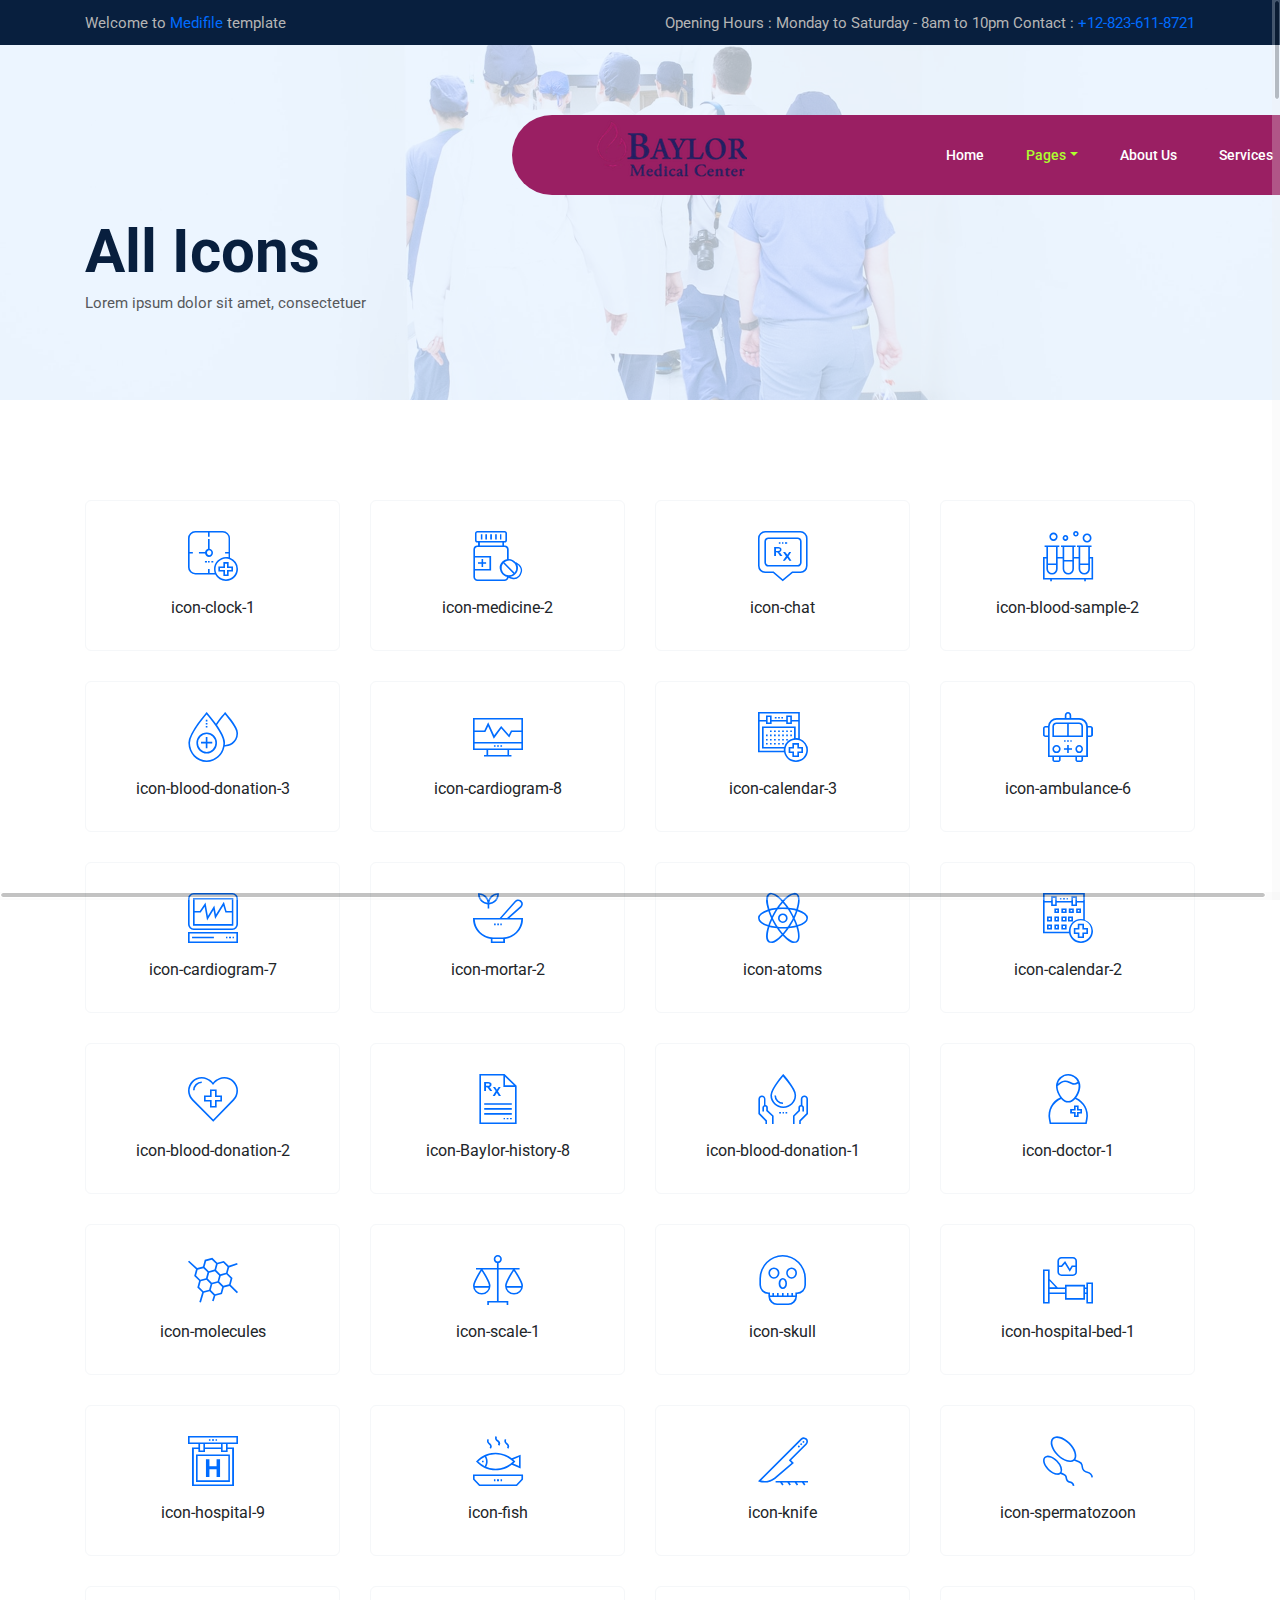
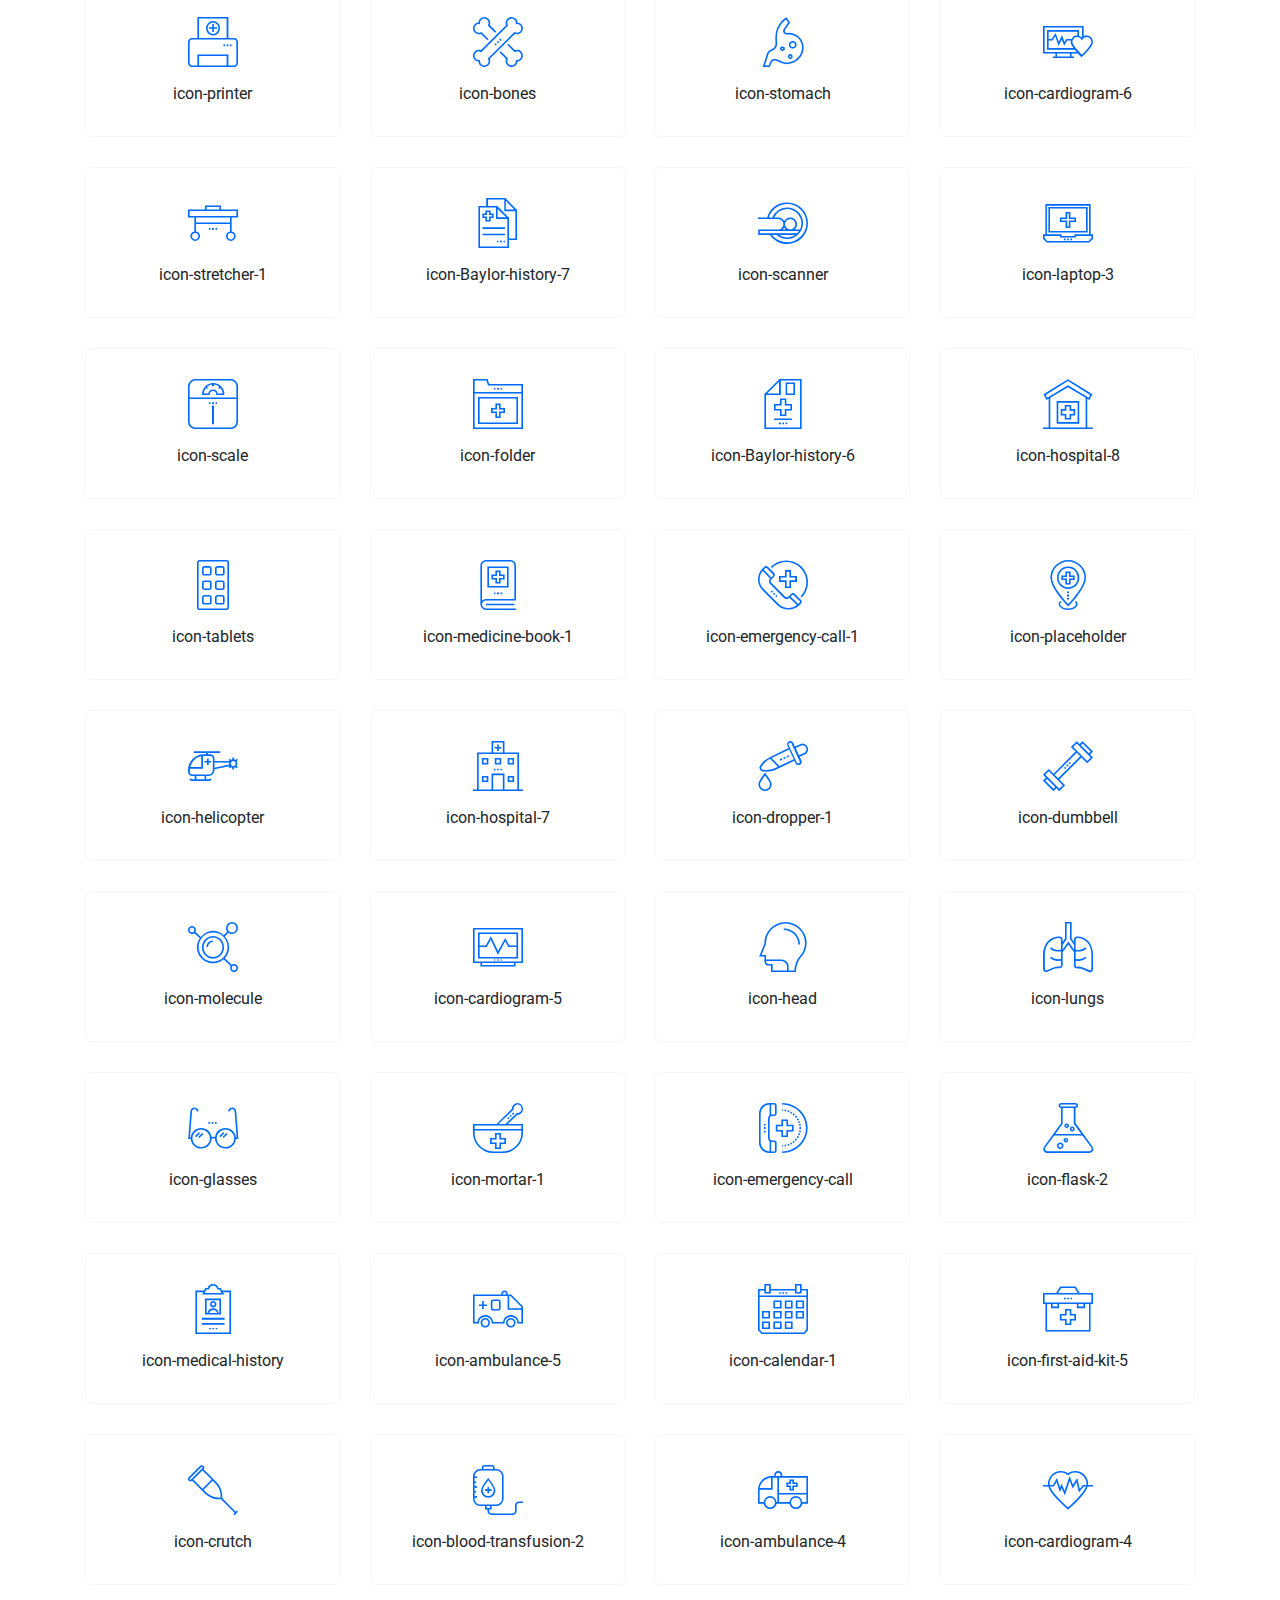
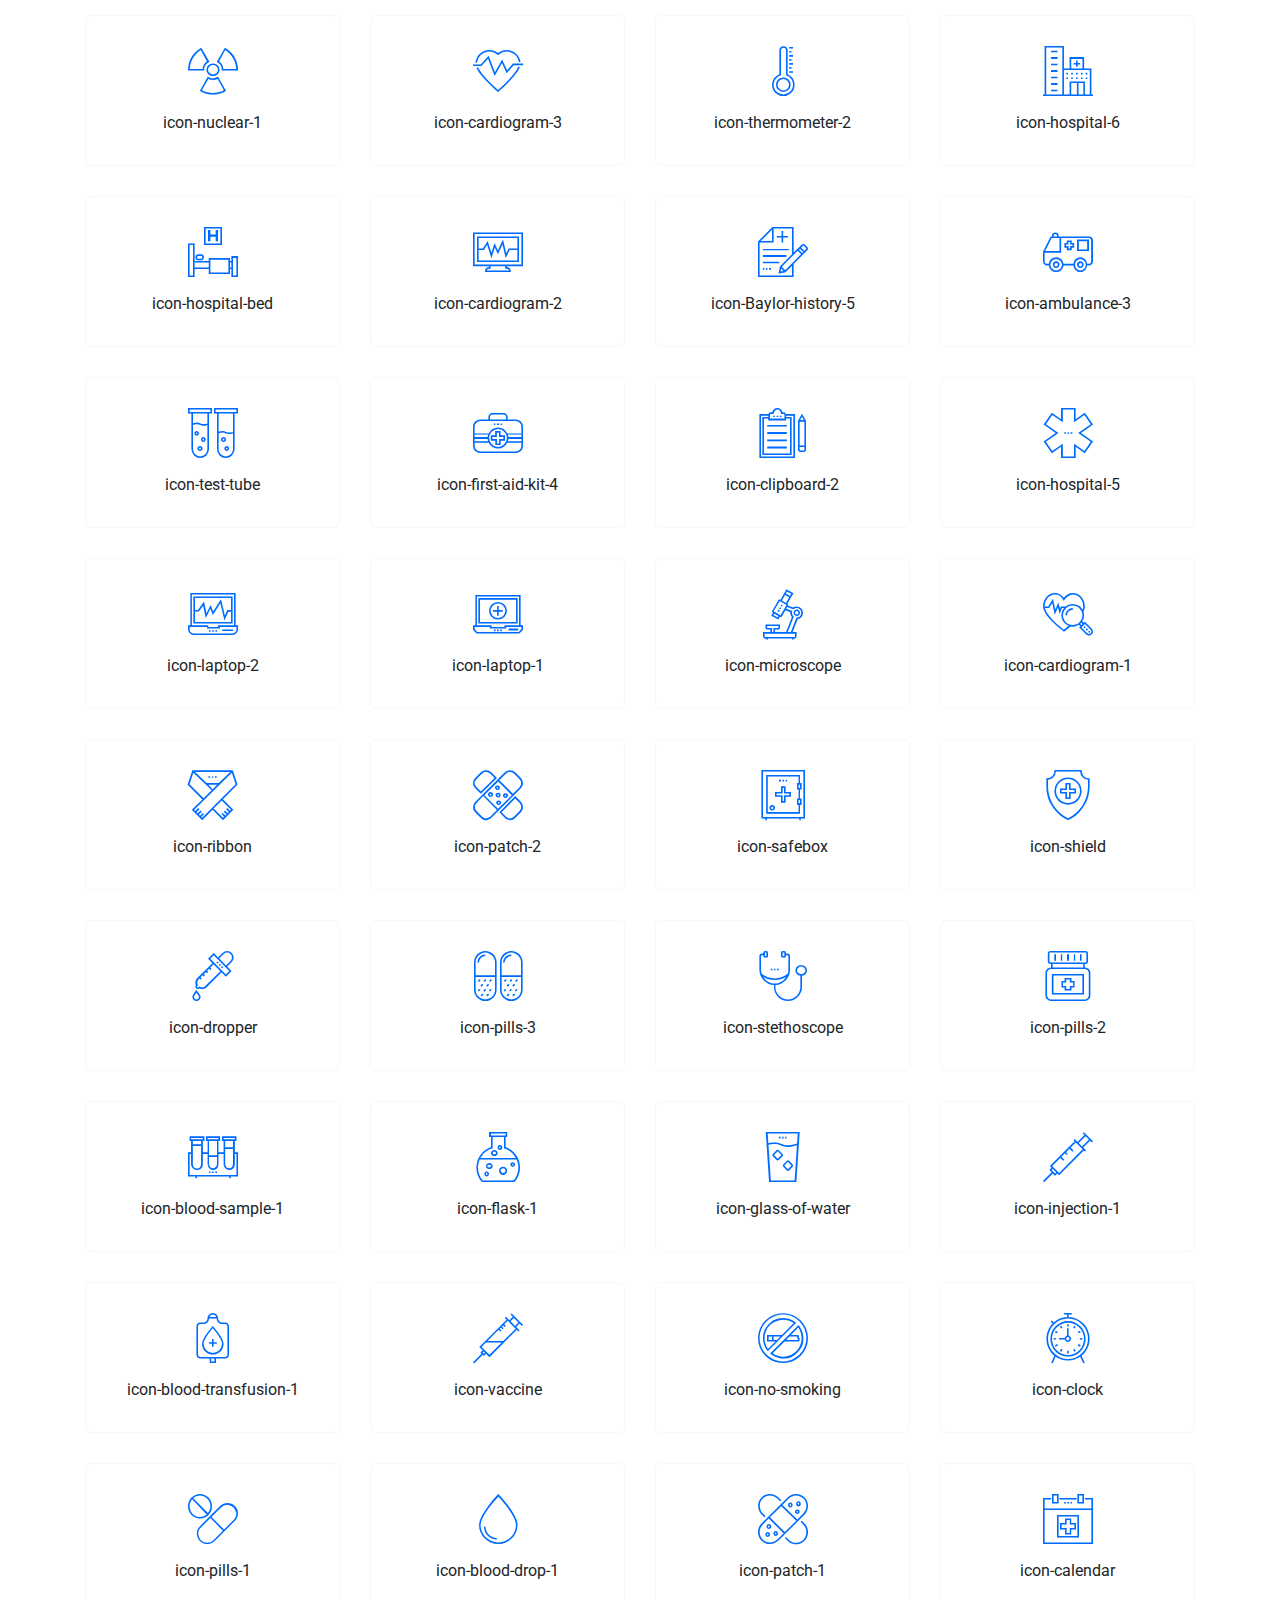
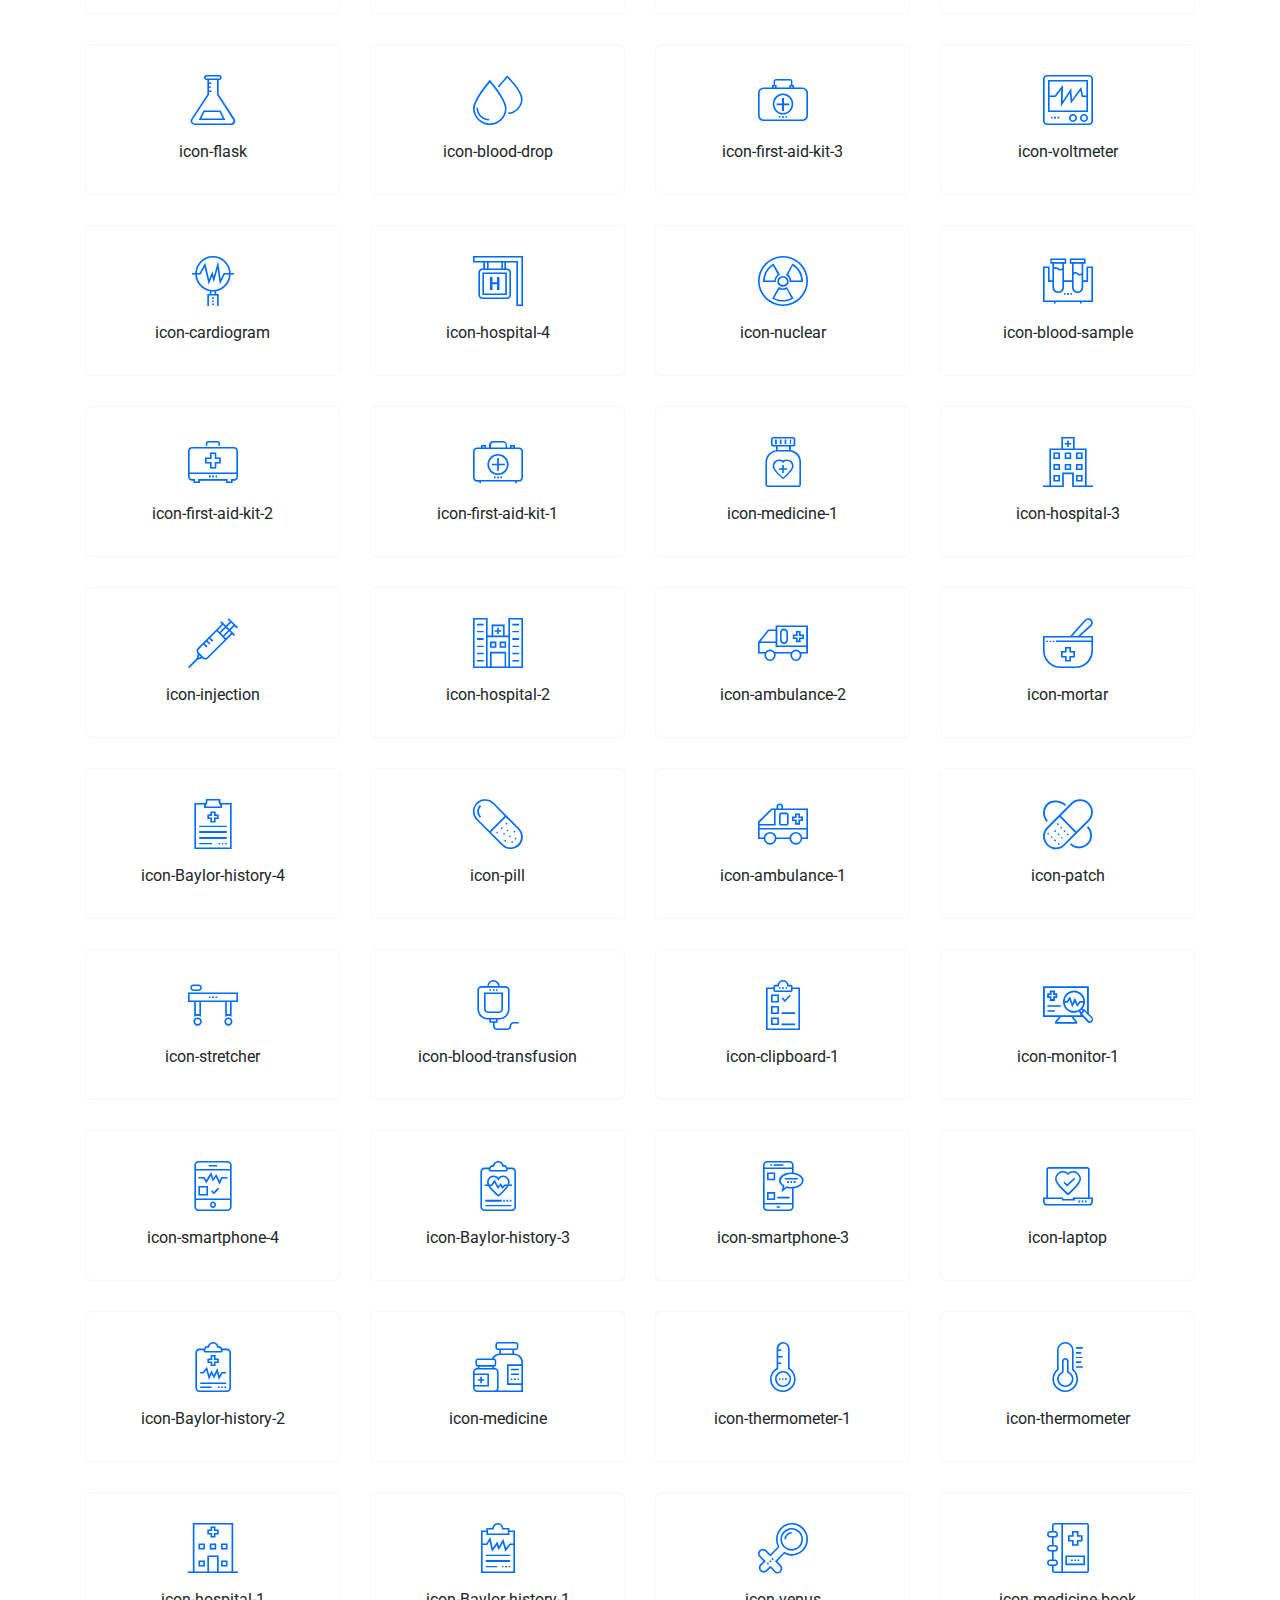
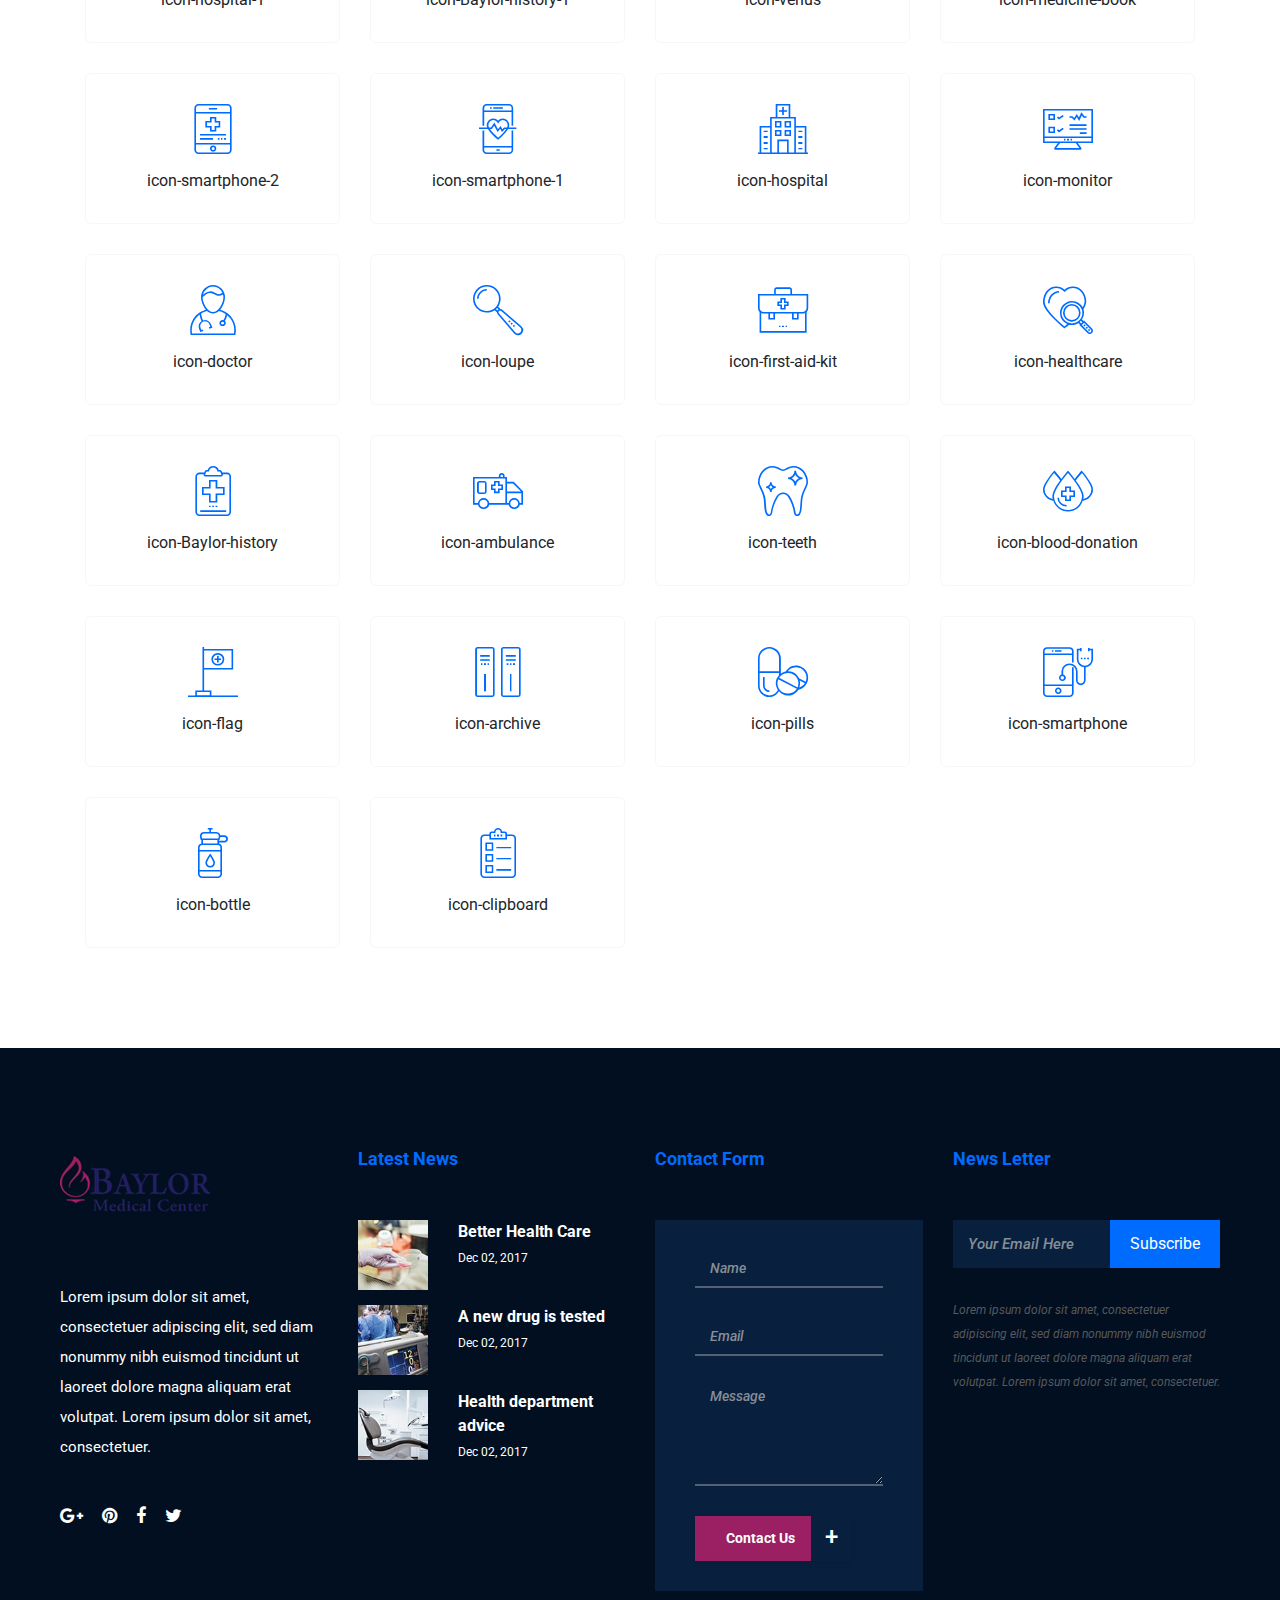
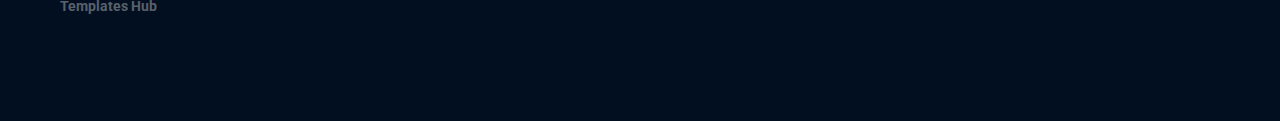
<file: index-icons.html>
<!DOCTYPE html>
<html lang="en">

<meta http-equiv="content-type" content="text/html;charset=utf-8" />
<head>
    <meta charset="UTF-8">
    <meta name="description" content="">
    <meta http-equiv="X-UA-Compatible" content="IE=edge">
    <meta name="viewport" content="width=device-width, initial-scale=1, shrink-to-fit=no">
    <!-- The above 4 meta tags *must* come first in the head; any other head content must come *after* these tags -->

    <!-- Title  -->
    <title>Medilife - Health &amp; Medical Template | About Us</title>

    <!-- Favicon  -->
    <link rel="icon" href="img/core-img/favicon.ico">

    <!-- Style CSS -->
    <link rel="stylesheet" href="style.css">

</head>

<body>
    <!-- Preloader -->
    <div id="preloader">
        <div class="medilife-load"></div>
    </div>

    <!-- ***** Header Area Start ***** -->
    <header class="header-area">
        <!-- Top Header Area -->
        <div class="top-header-area">
            <div class="container h-100">
                <div class="row h-100">
                    <div class="col-12 h-100">
                        <div class="h-100 d-md-flex justify-content-between align-items-center">
                            <p>Welcome to <span>Medifile</span> template</p>
                            <p>Opening Hours : Monday to Saturday - 8am to 10pm Contact : <span>+12-823-611-8721</span></p>
                        </div>
                    </div>
                </div>
            </div>
        </div>

        <!-- Main Header Area -->
        <div class="main-header-area" id="stickyHeader">
            <div class="container h-100">
                <div class="row h-100 align-items-center">
                    <div class="col-12 h-100">
                        <div class="main-menu h-100">
                            <nav class="navbar h-100 navbar-expand-lg">
                                <!-- Logo Area  -->
                                <a class="navbar-brand" href="index.html"><img src="img/core-img/logo.png" alt="Logo"></a>

                                <button class="navbar-toggler" type="button" data-toggle="collapse" data-target="#medilifeMenu" aria-controls="medilifeMenu" aria-expanded="false" aria-label="Toggle navigation"><span class="navbar-toggler-icon"></span></button>

                                <div class="collapse navbar-collapse" id="medilifeMenu">
                                    <!-- Menu Area -->
                                    <ul class="navbar-nav ml-auto">
                                        <li class="nav-item">
                                            <a class="nav-link" href="index.html">Home <span class="sr-only">(current)</span></a>
                                        </li>
                                        <li class="nav-item dropdown active">
                                            <a class="nav-link dropdown-toggle" href="#" id="navbarDropdown" role="button" data-toggle="dropdown" aria-haspopup="true" aria-expanded="false">Pages</a>
                                            <div class="dropdown-menu" aria-labelledby="navbarDropdown">
                                                <a class="dropdown-item" href="index.html">Home</a>
                                                <a class="dropdown-item" href="about-us.html">About Us</a>
                                                <a class="dropdown-item" href="services.html">Services</a>
                                                <a class="dropdown-item" href="blog.html">News</a>
                                                <a class="dropdown-item" href="single-blog.html">News Details</a>
                                                <a class="dropdown-item" href="contact.html">Contact</a>
                                                <a class="dropdown-item" href="elements.html">Elements</a>
                                                <a class="dropdown-item" href="index-icons.html">All Icons</a>
                                            </div>
                                        </li>
                                        <li class="nav-item">
                                            <a class="nav-link" href="about-us.html">About Us</a>
                                        </li>
                                        <li class="nav-item">
                                            <a class="nav-link" href="services.html">Services</a>
                                        </li>
                                        <li class="nav-item">
                                            <a class="nav-link" href="blog.html">News</a>
                                        </li>
                                        <li class="nav-item">
                                            <a class="nav-link" href="contact.html">Contact</a>
                                        </li>
                                    </ul>
                                    <!-- Appointment Button -->
                                    <a href="#" class="btn medilife-appoint-btn ml-30">For <span>emergencies</span> Click here</a>
                                </div>
                            </nav>
                        </div>
                    </div>
                </div>
            </div>
        </div>
    </header>
    <!-- ***** Header Area End ***** -->

    <!-- ***** Breadcumb Area Start ***** -->
    <section class="breadcumb-area bg-img gradient-background-overlay" style="background-image: url(img/bg-img/breadcumb1.jpg);">
        <div class="container h-100">
            <div class="row h-100 align-items-center">
                <div class="col-12">
                    <div class="breadcumb-content">
                        <h3 class="breadcumb-title">All Icons</h3>
                        <p>Lorem ipsum dolor sit amet, consectetuer</p>
                    </div>
                </div>
            </div>
        </div>
    </section>
    <!-- ***** Breadcumb Area End ***** -->

    <div class="all-icons-area section-padding-100-70">
        <div class="container">
            <div class="row">
                <div class="col-12 col-sm-6 col-md-4 col-lg-3">
                    <div class="medilife-single-icon">
                        <i class="icon-clock-1"></i>
                        <span>icon-clock-1</span>
                    </div>
                </div>
                
                <div class="col-12 col-sm-6 col-md-4 col-lg-3">
                    <div class="medilife-single-icon">
                        <i class="icon-medicine-2"></i>
                        <span>icon-medicine-2</span>
                    </div>
                </div>
                
                <div class="col-12 col-sm-6 col-md-4 col-lg-3">
                    <div class="medilife-single-icon">
                        <i class="icon-chat"></i>
                        <span>icon-chat</span>
                    </div>
                </div>
                
                <div class="col-12 col-sm-6 col-md-4 col-lg-3">
                    <div class="medilife-single-icon">
                        <i class="icon-blood-sample-2"></i>
                        <span>icon-blood-sample-2</span>
                    </div>
                </div>
                
                <div class="col-12 col-sm-6 col-md-4 col-lg-3">
                    <div class="medilife-single-icon">
                        <i class="icon-blood-donation-3"></i>
                        <span>icon-blood-donation-3</span>
                    </div>
                </div>
                
                <div class="col-12 col-sm-6 col-md-4 col-lg-3">
                    <div class="medilife-single-icon">
                        <i class="icon-cardiogram-8"></i>
                        <span>icon-cardiogram-8</span>
                    </div>
                </div>
                
                <div class="col-12 col-sm-6 col-md-4 col-lg-3">
                    <div class="medilife-single-icon">
                        <i class="icon-calendar-3"></i>
                        <span>icon-calendar-3</span>
                    </div>
                </div>
                
                <div class="col-12 col-sm-6 col-md-4 col-lg-3">
                    <div class="medilife-single-icon">
                        <i class="icon-ambulance-6"></i>
                        <span>icon-ambulance-6</span>
                    </div>
                </div>
                
                <div class="col-12 col-sm-6 col-md-4 col-lg-3">
                    <div class="medilife-single-icon">
                        <i class="icon-cardiogram-7"></i>
                        <span>icon-cardiogram-7</span>
                    </div>
                </div>
                
                <div class="col-12 col-sm-6 col-md-4 col-lg-3">
                    <div class="medilife-single-icon">
                        <i class="icon-mortar-2"></i>
                        <span>icon-mortar-2</span>
                    </div>
                </div>
                
                <div class="col-12 col-sm-6 col-md-4 col-lg-3">
                    <div class="medilife-single-icon">
                        <i class="icon-atoms"></i>
                        <span>icon-atoms</span>
                    </div>
                </div>
                
                <div class="col-12 col-sm-6 col-md-4 col-lg-3">
                    <div class="medilife-single-icon">
                        <i class="icon-calendar-2"></i>
                        <span>icon-calendar-2</span>
                    </div>
                </div>
                
                <div class="col-12 col-sm-6 col-md-4 col-lg-3">
                    <div class="medilife-single-icon">
                        <i class="icon-blood-donation-2"></i>
                        <span>icon-blood-donation-2</span>
                    </div>
                </div>
                
                <div class="col-12 col-sm-6 col-md-4 col-lg-3">
                    <div class="medilife-single-icon">
                        <i class="icon-Baylor-history-8"></i>
                        <span>icon-Baylor-history-8</span>
                    </div>
                </div>
                
                <div class="col-12 col-sm-6 col-md-4 col-lg-3">
                    <div class="medilife-single-icon">
                        <i class="icon-blood-donation-1"></i>
                        <span>icon-blood-donation-1</span>
                    </div>
                </div>
                
                <div class="col-12 col-sm-6 col-md-4 col-lg-3">
                    <div class="medilife-single-icon">
                        <i class="icon-doctor-1"></i>
                        <span>icon-doctor-1</span>
                    </div>
                </div>
                <div class="col-12 col-sm-6 col-md-4 col-lg-3">
                    <div class="medilife-single-icon">
                        <i class="icon-molecules"></i>
                        <span>icon-molecules</span>
                    </div>
                </div>
                <div class="col-12 col-sm-6 col-md-4 col-lg-3">
                    <div class="medilife-single-icon">
                        <i class="icon-scale-1"></i>
                        <span>icon-scale-1</span>
                    </div>
                </div>
                <div class="col-12 col-sm-6 col-md-4 col-lg-3">
                    <div class="medilife-single-icon">
                        <i class="icon-skull"></i>
                        <span>icon-skull</span>
                    </div>
                </div>
                <div class="col-12 col-sm-6 col-md-4 col-lg-3">
                    <div class="medilife-single-icon">
                        <i class="icon-hospital-bed-1"></i>
                        <span>icon-hospital-bed-1</span>
                    </div>
                </div>
                <div class="col-12 col-sm-6 col-md-4 col-lg-3">
                    <div class="medilife-single-icon">
                        <i class="icon-hospital-9"></i>
                        <span>icon-hospital-9</span>
                    </div>
                </div>
                <div class="col-12 col-sm-6 col-md-4 col-lg-3">
                    <div class="medilife-single-icon">
                        <i class="icon-fish"></i>
                        <span>icon-fish</span>
                    </div>
                </div>
                <div class="col-12 col-sm-6 col-md-4 col-lg-3">
                    <div class="medilife-single-icon">
                        <i class="icon-knife"></i>
                        <span>icon-knife</span>
                    </div>
                </div>
                <div class="col-12 col-sm-6 col-md-4 col-lg-3">
                    <div class="medilife-single-icon">
                        <i class="icon-spermatozoon"></i>
                        <span>icon-spermatozoon</span>
                    </div>
                </div>
                <div class="col-12 col-sm-6 col-md-4 col-lg-3">
                    <div class="medilife-single-icon">
                        <i class="icon-printer"></i>
                        <span>icon-printer</span>
                    </div>
                </div>
                <div class="col-12 col-sm-6 col-md-4 col-lg-3">
                    <div class="medilife-single-icon">
                        <i class="icon-bones"></i>
                        <span>icon-bones</span>
                    </div>
                </div>
                <div class="col-12 col-sm-6 col-md-4 col-lg-3">
                    <div class="medilife-single-icon">
                        <i class="icon-stomach"></i>
                        <span>icon-stomach</span>
                    </div>
                </div>
                <div class="col-12 col-sm-6 col-md-4 col-lg-3">
                    <div class="medilife-single-icon">
                        <i class="icon-cardiogram-6"></i>
                        <span>icon-cardiogram-6</span>
                    </div>
                </div>
                <div class="col-12 col-sm-6 col-md-4 col-lg-3">
                    <div class="medilife-single-icon">
                        <i class="icon-stretcher-1"></i>
                        <span>icon-stretcher-1</span>
                    </div>
                </div>
                <div class="col-12 col-sm-6 col-md-4 col-lg-3">
                    <div class="medilife-single-icon">
                        <i class="icon-Baylor-history-7"></i>
                        <span>icon-Baylor-history-7</span>
                    </div>
                </div>
                <div class="col-12 col-sm-6 col-md-4 col-lg-3">
                    <div class="medilife-single-icon">
                        <i class="icon-scanner"></i>
                        <span>icon-scanner</span>
                    </div>
                </div>
                <div class="col-12 col-sm-6 col-md-4 col-lg-3">
                    <div class="medilife-single-icon">
                        <i class="icon-laptop-3"></i>
                        <span>icon-laptop-3</span>
                    </div>
                </div>
                <div class="col-12 col-sm-6 col-md-4 col-lg-3">
                    <div class="medilife-single-icon">
                        <i class="icon-scale"></i>
                        <span>icon-scale</span>
                    </div>
                </div>
                <div class="col-12 col-sm-6 col-md-4 col-lg-3">
                    <div class="medilife-single-icon">
                        <i class="icon-folder"></i>
                        <span>icon-folder</span>
                    </div>
                </div>
                <div class="col-12 col-sm-6 col-md-4 col-lg-3">
                    <div class="medilife-single-icon">
                        <i class="icon-Baylor-history-6"></i>
                        <span>icon-Baylor-history-6</span>
                    </div>
                </div>
                <div class="col-12 col-sm-6 col-md-4 col-lg-3">
                    <div class="medilife-single-icon">
                        <i class="icon-hospital-8"></i>
                        <span>icon-hospital-8</span>
                    </div>
                </div>
                <div class="col-12 col-sm-6 col-md-4 col-lg-3">
                    <div class="medilife-single-icon">
                        <i class="icon-tablets"></i>
                        <span>icon-tablets</span>
                    </div>
                </div>
                <div class="col-12 col-sm-6 col-md-4 col-lg-3">
                    <div class="medilife-single-icon">
                        <i class="icon-medicine-book-1"></i>
                        <span>icon-medicine-book-1</span>
                    </div>
                </div>
                <div class="col-12 col-sm-6 col-md-4 col-lg-3">
                    <div class="medilife-single-icon">
                        <i class="icon-emergency-call-1"></i>
                        <span>icon-emergency-call-1</span>
                    </div>
                </div>
                <div class="col-12 col-sm-6 col-md-4 col-lg-3">
                    <div class="medilife-single-icon">
                        <i class="icon-placeholder"></i>
                        <span>icon-placeholder</span>
                    </div>
                </div>
                
                <div class="col-12 col-sm-6 col-md-4 col-lg-3">
                    <div class="medilife-single-icon">
                        <i class="icon-helicopter"></i>
                        <span>icon-helicopter</span>
                    </div>
                </div>
                <div class="col-12 col-sm-6 col-md-4 col-lg-3">
                    <div class="medilife-single-icon">
                        <i class="icon-hospital-7"></i>
                        <span>icon-hospital-7</span>
                    </div>
                </div>
                <div class="col-12 col-sm-6 col-md-4 col-lg-3">
                    <div class="medilife-single-icon">
                        <i class="icon-dropper-1"></i>
                        <span>icon-dropper-1</span>
                    </div>
                </div>
                
                <div class="col-12 col-sm-6 col-md-4 col-lg-3">
                    <div class="medilife-single-icon">
                        <i class="icon-dumbbell"></i>
                        <span>icon-dumbbell</span>
                    </div>
                </div>
                <div class="col-12 col-sm-6 col-md-4 col-lg-3">
                    <div class="medilife-single-icon">
                        <i class="icon-molecule"></i>
                        <span>icon-molecule</span>
                    </div>
                </div>
                <div class="col-12 col-sm-6 col-md-4 col-lg-3">
                    <div class="medilife-single-icon">
                        <i class="icon-cardiogram-5"></i>
                        <span>icon-cardiogram-5</span>
                    </div>
                </div>
                
                <div class="col-12 col-sm-6 col-md-4 col-lg-3">
                    <div class="medilife-single-icon">
                        <i class="icon-head"></i>
                        <span>icon-head</span>
                    </div>
                </div>
                <div class="col-12 col-sm-6 col-md-4 col-lg-3">
                    <div class="medilife-single-icon">
                        <i class="icon-lungs"></i>
                        <span>icon-lungs</span>
                    </div>
                </div>
                <div class="col-12 col-sm-6 col-md-4 col-lg-3">
                    <div class="medilife-single-icon">
                        <i class="icon-glasses"></i>
                        <span>icon-glasses</span>
                    </div>
                </div>
                
                <div class="col-12 col-sm-6 col-md-4 col-lg-3">
                    <div class="medilife-single-icon">
                        <i class="icon-mortar-1"></i>
                        <span>icon-mortar-1</span>
                    </div>
                </div>
                <div class="col-12 col-sm-6 col-md-4 col-lg-3">
                    <div class="medilife-single-icon">
                        <i class="icon-emergency-call"></i>
                        <span>icon-emergency-call</span>
                    </div>
                </div>
                <div class="col-12 col-sm-6 col-md-4 col-lg-3">
                    <div class="medilife-single-icon">
                        <i class="icon-flask-2"></i>
                        <span>icon-flask-2</span>
                    </div>
                </div>
                
                <div class="col-12 col-sm-6 col-md-4 col-lg-3">
                    <div class="medilife-single-icon">
                        <i class="icon-medical-history"></i>
                        <span>icon-medical-history</span>
                    </div>
                </div>
                <div class="col-12 col-sm-6 col-md-4 col-lg-3">
                    <div class="medilife-single-icon">
                        <i class="icon-ambulance-5"></i>
                        <span>icon-ambulance-5</span>
                    </div>
                </div>
                <div class="col-12 col-sm-6 col-md-4 col-lg-3">
                    <div class="medilife-single-icon">
                        <i class="icon-calendar-1"></i>
                        <span>icon-calendar-1</span>
                    </div>
                </div>
                
                <div class="col-12 col-sm-6 col-md-4 col-lg-3">
                    <div class="medilife-single-icon">
                        <i class="icon-first-aid-kit-5"></i>
                        <span>icon-first-aid-kit-5</span>
                    </div>
                </div>
                <div class="col-12 col-sm-6 col-md-4 col-lg-3">
                    <div class="medilife-single-icon">
                        <i class="icon-crutch"></i>
                        <span>icon-crutch</span>
                    </div>
                </div>
                <div class="col-12 col-sm-6 col-md-4 col-lg-3">
                    <div class="medilife-single-icon">
                        <i class="icon-blood-transfusion-2"></i>
                        <span>icon-blood-transfusion-2</span>
                    </div>
                </div>
                
                <div class="col-12 col-sm-6 col-md-4 col-lg-3">
                    <div class="medilife-single-icon">
                        <i class="icon-ambulance-4"></i>
                        <span>icon-ambulance-4</span>
                    </div>
                </div>
                <div class="col-12 col-sm-6 col-md-4 col-lg-3">
                    <div class="medilife-single-icon">
                        <i class="icon-cardiogram-4"></i>
                        <span>icon-cardiogram-4</span>
                    </div>
                </div>
                <div class="col-12 col-sm-6 col-md-4 col-lg-3">
                    <div class="medilife-single-icon">
                        <i class="icon-nuclear-1"></i>
                        <span>icon-nuclear-1</span>
                    </div>
                </div>
                
                <div class="col-12 col-sm-6 col-md-4 col-lg-3">
                    <div class="medilife-single-icon">
                        <i class="icon-cardiogram-3"></i>
                        <span>icon-cardiogram-3</span>
                    </div>
                </div>
                <div class="col-12 col-sm-6 col-md-4 col-lg-3">
                    <div class="medilife-single-icon">
                        <i class="icon-thermometer-2"></i>
                        <span>icon-thermometer-2</span>
                    </div>
                </div>
                <div class="col-12 col-sm-6 col-md-4 col-lg-3">
                    <div class="medilife-single-icon">
                        <i class="icon-hospital-6"></i>
                        <span>icon-hospital-6</span>
                    </div>
                </div>
                
                <div class="col-12 col-sm-6 col-md-4 col-lg-3">
                    <div class="medilife-single-icon">
                        <i class="icon-hospital-bed"></i>
                        <span>icon-hospital-bed</span>
                    </div>
                </div>
                <div class="col-12 col-sm-6 col-md-4 col-lg-3">
                    <div class="medilife-single-icon">
                        <i class="icon-cardiogram-2"></i>
                        <span>icon-cardiogram-2</span>
                    </div>
                </div>
                <div class="col-12 col-sm-6 col-md-4 col-lg-3">
                    <div class="medilife-single-icon">
                        <i class="icon-Baylor-history-5"></i>
                        <span>icon-Baylor-history-5</span>
                    </div>
                </div>
                
                <div class="col-12 col-sm-6 col-md-4 col-lg-3">
                    <div class="medilife-single-icon">
                        <i class="icon-ambulance-3"></i>
                        <span>icon-ambulance-3</span>
                    </div>
                </div>
                <div class="col-12 col-sm-6 col-md-4 col-lg-3">
                    <div class="medilife-single-icon">
                        <i class="icon-test-tube"></i>
                        <span>icon-test-tube</span>
                    </div>
                </div>
                <div class="col-12 col-sm-6 col-md-4 col-lg-3">
                    <div class="medilife-single-icon">
                        <i class="icon-first-aid-kit-4"></i>
                        <span>icon-first-aid-kit-4</span>
                    </div>
                </div>
                
                <div class="col-12 col-sm-6 col-md-4 col-lg-3">
                    <div class="medilife-single-icon">
                        <i class="icon-clipboard-2"></i>
                        <span>icon-clipboard-2</span>
                    </div>
                </div>
                <div class="col-12 col-sm-6 col-md-4 col-lg-3">
                    <div class="medilife-single-icon">
                        <i class="icon-hospital-5"></i>
                        <span>icon-hospital-5</span>
                    </div>
                </div>
                <div class="col-12 col-sm-6 col-md-4 col-lg-3">
                    <div class="medilife-single-icon">
                        <i class="icon-laptop-2"></i>
                        <span>icon-laptop-2</span>
                    </div>
                </div>
                
                <div class="col-12 col-sm-6 col-md-4 col-lg-3">
                    <div class="medilife-single-icon">
                        <i class="icon-laptop-1"></i>
                        <span>icon-laptop-1</span>
                    </div>
                </div>
                <div class="col-12 col-sm-6 col-md-4 col-lg-3">
                    <div class="medilife-single-icon">
                        <i class="icon-microscope"></i>
                        <span>icon-microscope</span>
                    </div>
                </div>
                <div class="col-12 col-sm-6 col-md-4 col-lg-3">
                    <div class="medilife-single-icon">
                        <i class="icon-cardiogram-1"></i>
                        <span>icon-cardiogram-1</span>
                    </div>
                </div>
                
                <div class="col-12 col-sm-6 col-md-4 col-lg-3">
                    <div class="medilife-single-icon">
                        <i class="icon-ribbon"></i>
                        <span>icon-ribbon</span>
                    </div>
                </div>
                <div class="col-12 col-sm-6 col-md-4 col-lg-3">
                    <div class="medilife-single-icon">
                        <i class="icon-patch-2"></i>
                        <span>icon-patch-2</span>
                    </div>
                </div>
                <div class="col-12 col-sm-6 col-md-4 col-lg-3">
                    <div class="medilife-single-icon">
                        <i class="icon-safebox"></i>
                        <span>icon-safebox</span>
                    </div>
                </div>
                
                <div class="col-12 col-sm-6 col-md-4 col-lg-3">
                    <div class="medilife-single-icon">
                        <i class="icon-shield"></i>
                        <span>icon-shield</span>
                    </div>
                </div>
                <div class="col-12 col-sm-6 col-md-4 col-lg-3">
                    <div class="medilife-single-icon">
                        <i class="icon-dropper"></i>
                        <span>icon-dropper</span>
                    </div>
                </div>
                <div class="col-12 col-sm-6 col-md-4 col-lg-3">
                    <div class="medilife-single-icon">
                        <i class="icon-pills-3"></i>
                        <span>icon-pills-3</span>
                    </div>
                </div>
                
                <div class="col-12 col-sm-6 col-md-4 col-lg-3">
                    <div class="medilife-single-icon">
                        <i class="icon-stethoscope"></i>
                        <span>icon-stethoscope</span>
                    </div>
                </div>
                <div class="col-12 col-sm-6 col-md-4 col-lg-3">
                    <div class="medilife-single-icon">
                        <i class="icon-pills-2"></i>
                        <span>icon-pills-2</span>
                    </div>
                </div>
                <div class="col-12 col-sm-6 col-md-4 col-lg-3">
                    <div class="medilife-single-icon">
                        <i class="icon-blood-sample-1"></i>
                        <span>icon-blood-sample-1</span>
                    </div>
                </div>
                
                <div class="col-12 col-sm-6 col-md-4 col-lg-3">
                    <div class="medilife-single-icon">
                        <i class="icon-flask-1"></i>
                        <span>icon-flask-1</span>
                    </div>
                </div>
                <div class="col-12 col-sm-6 col-md-4 col-lg-3">
                    <div class="medilife-single-icon">
                        <i class="icon-glass-of-water"></i>
                        <span>icon-glass-of-water</span>
                    </div>
                </div>
                <div class="col-12 col-sm-6 col-md-4 col-lg-3">
                    <div class="medilife-single-icon">
                        <i class="icon-injection-1"></i>
                        <span>icon-injection-1</span>
                    </div>
                </div>
                
                <div class="col-12 col-sm-6 col-md-4 col-lg-3">
                    <div class="medilife-single-icon">
                        <i class="icon-blood-transfusion-1"></i>
                        <span>icon-blood-transfusion-1</span>
                    </div>
                </div>
                <div class="col-12 col-sm-6 col-md-4 col-lg-3">
                    <div class="medilife-single-icon">
                        <i class="icon-vaccine"></i>
                        <span>icon-vaccine</span>
                    </div>
                </div>
                <div class="col-12 col-sm-6 col-md-4 col-lg-3">
                    <div class="medilife-single-icon">
                        <i class="icon-no-smoking"></i>
                        <span>icon-no-smoking</span>
                    </div>
                </div>
                
                <div class="col-12 col-sm-6 col-md-4 col-lg-3">
                    <div class="medilife-single-icon">
                        <i class="icon-clock"></i>
                        <span>icon-clock</span>
                    </div>
                </div>
                <div class="col-12 col-sm-6 col-md-4 col-lg-3">
                    <div class="medilife-single-icon">
                        <i class="icon-pills-1"></i>
                        <span>icon-pills-1</span>
                    </div>
                </div>
                <div class="col-12 col-sm-6 col-md-4 col-lg-3">
                    <div class="medilife-single-icon">
                        <i class="icon-blood-drop-1"></i>
                        <span>icon-blood-drop-1</span>
                    </div>
                </div>
                
                <div class="col-12 col-sm-6 col-md-4 col-lg-3">
                    <div class="medilife-single-icon">
                        <i class="icon-patch-1"></i>
                        <span>icon-patch-1</span>
                    </div>
                </div>
                <div class="col-12 col-sm-6 col-md-4 col-lg-3">
                    <div class="medilife-single-icon">
                        <i class="icon-calendar"></i>
                        <span>icon-calendar</span>
                    </div>
                </div>
                <div class="col-12 col-sm-6 col-md-4 col-lg-3">
                    <div class="medilife-single-icon">
                        <i class="icon-flask"></i>
                        <span>icon-flask</span>
                    </div>
                </div>
                
                <div class="col-12 col-sm-6 col-md-4 col-lg-3">
                    <div class="medilife-single-icon">
                        <i class="icon-blood-drop"></i>
                        <span>icon-blood-drop</span>
                    </div>
                </div>
                <div class="col-12 col-sm-6 col-md-4 col-lg-3">
                    <div class="medilife-single-icon">
                        <i class="icon-first-aid-kit-3"></i>
                        <span>icon-first-aid-kit-3</span>
                    </div>
                </div>
                <div class="col-12 col-sm-6 col-md-4 col-lg-3">
                    <div class="medilife-single-icon">
                        <i class="icon-voltmeter"></i>
                        <span>icon-voltmeter</span>
                    </div>
                </div>
                
                <div class="col-12 col-sm-6 col-md-4 col-lg-3">
                    <div class="medilife-single-icon">
                        <i class="icon-cardiogram"></i>
                        <span>icon-cardiogram</span>
                    </div>
                </div>
                <div class="col-12 col-sm-6 col-md-4 col-lg-3">
                    <div class="medilife-single-icon">
                        <i class="icon-hospital-4"></i>
                        <span>icon-hospital-4</span>
                    </div>
                </div>
                <div class="col-12 col-sm-6 col-md-4 col-lg-3">
                    <div class="medilife-single-icon">
                        <i class="icon-nuclear"></i>
                        <span>icon-nuclear</span>
                    </div>
                </div>
                
                <div class="col-12 col-sm-6 col-md-4 col-lg-3">
                    <div class="medilife-single-icon">
                        <i class="icon-blood-sample"></i>
                        <span>icon-blood-sample</span>
                    </div>
                </div>
                <div class="col-12 col-sm-6 col-md-4 col-lg-3">
                    <div class="medilife-single-icon">
                        <i class="icon-first-aid-kit-2"></i>
                        <span>icon-first-aid-kit-2</span>
                    </div>
                </div>
                <div class="col-12 col-sm-6 col-md-4 col-lg-3">
                    <div class="medilife-single-icon">
                        <i class="icon-first-aid-kit-1"></i>
                        <span>icon-first-aid-kit-1</span>
                    </div>
                </div>
                
                <div class="col-12 col-sm-6 col-md-4 col-lg-3">
                    <div class="medilife-single-icon">
                        <i class="icon-medicine-1"></i>
                        <span>icon-medicine-1</span>
                    </div>
                </div>
                <div class="col-12 col-sm-6 col-md-4 col-lg-3">
                    <div class="medilife-single-icon">
                        <i class="icon-hospital-3"></i>
                        <span>icon-hospital-3</span>
                    </div>
                </div>
                <div class="col-12 col-sm-6 col-md-4 col-lg-3">
                    <div class="medilife-single-icon">
                        <i class="icon-injection"></i>
                        <span>icon-injection</span>
                    </div>
                </div>
                
                <div class="col-12 col-sm-6 col-md-4 col-lg-3">
                    <div class="medilife-single-icon">
                        <i class="icon-hospital-2"></i>
                        <span>icon-hospital-2</span>
                    </div>
                </div>
                <div class="col-12 col-sm-6 col-md-4 col-lg-3">
                    <div class="medilife-single-icon">
                        <i class="icon-ambulance-2"></i>
                        <span>icon-ambulance-2</span>
                    </div>
                </div>
                <div class="col-12 col-sm-6 col-md-4 col-lg-3">
                    <div class="medilife-single-icon">
                        <i class="icon-mortar"></i>
                        <span>icon-mortar</span>
                    </div>
                </div>
                
                <div class="col-12 col-sm-6 col-md-4 col-lg-3">
                    <div class="medilife-single-icon">
                        <i class="icon-Baylor-history-4"></i>
                        <span>icon-Baylor-history-4</span>
                    </div>
                </div>
                <div class="col-12 col-sm-6 col-md-4 col-lg-3">
                    <div class="medilife-single-icon">
                        <i class="icon-pill"></i>
                        <span>icon-pill</span>
                    </div>
                </div>
                <div class="col-12 col-sm-6 col-md-4 col-lg-3">
                    <div class="medilife-single-icon">
                        <i class="icon-ambulance-1"></i>
                        <span>icon-ambulance-1</span>
                    </div>
                </div>
                
                <div class="col-12 col-sm-6 col-md-4 col-lg-3">
                    <div class="medilife-single-icon">
                        <i class="icon-patch"></i>
                        <span>icon-patch</span>
                    </div>
                </div>
                <div class="col-12 col-sm-6 col-md-4 col-lg-3">
                    <div class="medilife-single-icon">
                        <i class="icon-stretcher"></i>
                        <span>icon-stretcher</span>
                    </div>
                </div>
                <div class="col-12 col-sm-6 col-md-4 col-lg-3">
                    <div class="medilife-single-icon">
                        <i class="icon-blood-transfusion"></i>
                        <span>icon-blood-transfusion</span>
                    </div>
                </div>
                
                <div class="col-12 col-sm-6 col-md-4 col-lg-3">
                    <div class="medilife-single-icon">
                        <i class="icon-clipboard-1"></i>
                        <span>icon-clipboard-1</span>
                    </div>
                </div>
                <div class="col-12 col-sm-6 col-md-4 col-lg-3">
                    <div class="medilife-single-icon">
                        <i class="icon-monitor-1"></i>
                        <span>icon-monitor-1</span>
                    </div>
                </div>
                <div class="col-12 col-sm-6 col-md-4 col-lg-3">
                    <div class="medilife-single-icon">
                        <i class="icon-smartphone-4"></i>
                        <span>icon-smartphone-4</span>
                    </div>
                </div>
                
                <div class="col-12 col-sm-6 col-md-4 col-lg-3">
                    <div class="medilife-single-icon">
                        <i class="icon-Baylor-history-3"></i>
                        <span>icon-Baylor-history-3</span>
                    </div>
                </div>
                <div class="col-12 col-sm-6 col-md-4 col-lg-3">
                    <div class="medilife-single-icon">
                        <i class="icon-smartphone-3"></i>
                        <span>icon-smartphone-3</span>
                    </div>
                </div>
                <div class="col-12 col-sm-6 col-md-4 col-lg-3">
                    <div class="medilife-single-icon">
                        <i class="icon-laptop"></i>
                        <span>icon-laptop</span>
                    </div>
                </div>
                
                <div class="col-12 col-sm-6 col-md-4 col-lg-3">
                    <div class="medilife-single-icon">
                        <i class="icon-Baylor-history-2"></i>
                        <span>icon-Baylor-history-2</span>
                    </div>
                </div>
                <div class="col-12 col-sm-6 col-md-4 col-lg-3">
                    <div class="medilife-single-icon">
                        <i class="icon-medicine"></i>
                        <span>icon-medicine</span>
                    </div>
                </div>
                <div class="col-12 col-sm-6 col-md-4 col-lg-3">
                    <div class="medilife-single-icon">
                        <i class="icon-thermometer-1"></i>
                        <span>icon-thermometer-1</span>
                    </div>
                </div>
                
                <div class="col-12 col-sm-6 col-md-4 col-lg-3">
                    <div class="medilife-single-icon">
                        <i class="icon-thermometer"></i>
                        <span>icon-thermometer</span>
                    </div>
                </div>
                <div class="col-12 col-sm-6 col-md-4 col-lg-3">
                    <div class="medilife-single-icon">
                        <i class="icon-hospital-1"></i>
                        <span>icon-hospital-1</span>
                    </div>
                </div>
                <div class="col-12 col-sm-6 col-md-4 col-lg-3">
                    <div class="medilife-single-icon">
                        <i class="icon-Baylor-history-1"></i>
                        <span>icon-Baylor-history-1</span>
                    </div>
                </div>
                
                <div class="col-12 col-sm-6 col-md-4 col-lg-3">
                    <div class="medilife-single-icon">
                        <i class="icon-venus"></i>
                        <span>icon-venus</span>
                    </div>
                </div>
                <div class="col-12 col-sm-6 col-md-4 col-lg-3">
                    <div class="medilife-single-icon">
                        <i class="icon-medicine-book"></i>
                        <span>icon-medicine-book</span>
                    </div>
                </div>
                <div class="col-12 col-sm-6 col-md-4 col-lg-3">
                    <div class="medilife-single-icon">
                        <i class="icon-smartphone-2"></i>
                        <span>icon-smartphone-2</span>
                    </div>
                </div>
                
                <div class="col-12 col-sm-6 col-md-4 col-lg-3">
                    <div class="medilife-single-icon">
                        <i class="icon-smartphone-1"></i>
                        <span>icon-smartphone-1</span>
                    </div>
                </div>
                <div class="col-12 col-sm-6 col-md-4 col-lg-3">
                    <div class="medilife-single-icon">
                        <i class="icon-hospital"></i>
                        <span>icon-hospital</span>
                    </div>
                </div>
                <div class="col-12 col-sm-6 col-md-4 col-lg-3">
                    <div class="medilife-single-icon">
                        <i class="icon-monitor"></i>
                        <span>icon-monitor</span>
                    </div>
                </div>
                
                <div class="col-12 col-sm-6 col-md-4 col-lg-3">
                    <div class="medilife-single-icon">
                        <i class="icon-doctor"></i>
                        <span>icon-doctor</span>
                    </div>
                </div>
                <div class="col-12 col-sm-6 col-md-4 col-lg-3">
                    <div class="medilife-single-icon">
                        <i class="icon-loupe"></i>
                        <span>icon-loupe</span>
                    </div>
                </div>
                <div class="col-12 col-sm-6 col-md-4 col-lg-3">
                    <div class="medilife-single-icon">
                        <i class="icon-first-aid-kit"></i>
                        <span>icon-first-aid-kit</span>
                    </div>
                </div>
                
                <div class="col-12 col-sm-6 col-md-4 col-lg-3">
                    <div class="medilife-single-icon">
                        <i class="icon-healthcare"></i>
                        <span>icon-healthcare</span>
                    </div>
                </div>
                <div class="col-12 col-sm-6 col-md-4 col-lg-3">
                    <div class="medilife-single-icon">
                        <i class="icon-Baylor-history"></i>
                        <span>icon-Baylor-history</span>
                    </div>
                </div>
                <div class="col-12 col-sm-6 col-md-4 col-lg-3">
                    <div class="medilife-single-icon">
                        <i class="icon-ambulance"></i>
                        <span>icon-ambulance</span>
                    </div>
                </div>
                
                <div class="col-12 col-sm-6 col-md-4 col-lg-3">
                    <div class="medilife-single-icon">
                        <i class="icon-teeth"></i>
                        <span>icon-teeth</span>
                    </div>
                </div>
                <div class="col-12 col-sm-6 col-md-4 col-lg-3">
                    <div class="medilife-single-icon">
                        <i class="icon-blood-donation"></i>
                        <span>icon-blood-donation</span>
                    </div>
                </div>
                <div class="col-12 col-sm-6 col-md-4 col-lg-3">
                    <div class="medilife-single-icon">
                        <i class="icon-flag"></i>
                        <span>icon-flag</span>
                    </div>
                </div>
                
                <div class="col-12 col-sm-6 col-md-4 col-lg-3">
                    <div class="medilife-single-icon">
                        <i class="icon-archive"></i>
                        <span>icon-archive</span>
                    </div>
                </div>
                <div class="col-12 col-sm-6 col-md-4 col-lg-3">
                    <div class="medilife-single-icon">
                        <i class="icon-pills"></i>
                        <span>icon-pills</span>
                    </div>
                </div>
                <div class="col-12 col-sm-6 col-md-4 col-lg-3">
                    <div class="medilife-single-icon">
                        <i class="icon-smartphone"></i>
                        <span>icon-smartphone</span>
                    </div>
                </div>
                
                <div class="col-12 col-sm-6 col-md-4 col-lg-3">
                    <div class="medilife-single-icon">
                        <i class="icon-bottle"></i>
                        <span>icon-bottle</span>
                    </div>
                </div>
                <div class="col-12 col-sm-6 col-md-4 col-lg-3">
                    <div class="medilife-single-icon">
                        <i class="icon-clipboard"></i>
                        <span>icon-clipboard</span>
                    </div>
                </div>
            </div>
        </div>
    </div>

    <!-- ***** Footer Area Start ***** -->
    <footer class="footer-area section-padding-100">
        <!-- Main Footer Area -->
        <div class="main-footer-area">
            <div class="container-fluid">
                <div class="row">

                    <div class="col-12 col-sm-6 col-xl-3">
                        <div class="footer-widget-area">
                            <div class="footer-logo">
                                <img src="img/core-img/logo.png" alt="">
                            </div>
                            <p>Lorem ipsum dolor sit amet, consectetuer adipiscing elit, sed diam nonummy nibh euismod tincidunt ut laoreet dolore magna aliquam erat volutpat. Lorem ipsum dolor sit amet, consectetuer.</p>
                            <div class="footer-social-info">
                                <a href="#"><i class="fa fa-google-plus" aria-hidden="true"></i></a>
                                <a href="#"><i class="fa fa-pinterest" aria-hidden="true"></i></a>
                                <a href="#"><i class="fa fa-facebook" aria-hidden="true"></i></a>
                                <a href="#"><i class="fa fa-twitter" aria-hidden="true"></i></a>
                            </div>
                        </div>
                    </div>

                    <div class="col-12 col-sm-6 col-xl-3">
                        <div class="footer-widget-area">
                            <div class="widget-title">
                                <h6>Latest News</h6>
                            </div>
                            <div class="widget-blog-post">
                                <!-- Single Blog Post -->
                                <div class="widget-single-blog-post d-flex">
                                    <div class="widget-post-thumbnail">
                                        <img src="img/blog-img/ln1.jpg" alt="">
                                    </div>
                                    <div class="widget-post-content">
                                        <a href="#">Better Health Care</a>
                                        <p>Dec 02, 2017</p>
                                    </div>
                                </div>
                                <!-- Single Blog Post -->
                                <div class="widget-single-blog-post d-flex">
                                    <div class="widget-post-thumbnail">
                                        <img src="img/blog-img/ln2.jpg" alt="">
                                    </div>
                                    <div class="widget-post-content">
                                        <a href="#">A new drug is tested</a>
                                        <p>Dec 02, 2017</p>
                                    </div>
                                </div>
                                <!-- Single Blog Post -->
                                <div class="widget-single-blog-post d-flex">
                                    <div class="widget-post-thumbnail">
                                        <img src="img/blog-img/ln3.jpg" alt="">
                                    </div>
                                    <div class="widget-post-content">
                                        <a href="#">Health department advice</a>
                                        <p>Dec 02, 2017</p>
                                    </div>
                                </div>
                            </div>
                        </div>
                    </div>

                    <div class="col-12 col-sm-6 col-xl-3">
                        <div class="footer-widget-area">
                            <div class="widget-title">
                                <h6>Contact Form</h6>
                            </div>
                            <div class="footer-contact-form">
                                <form action="#" method="post">
                                    <input type="text" class="form-control border-top-0 border-right-0 border-left-0" name="footer-name" id="footer-name" placeholder="Name">
                                    <input type="email" class="form-control border-top-0 border-right-0 border-left-0" name="footer-email" id="footer-email" placeholder="Email">
                                    <textarea name="message" class="form-control border-top-0 border-right-0 border-left-0" id="footerMessage" placeholder="Message"></textarea>
                                    <button type="submit" class="btn medilife-btn">Contact Us <span>+</span></button>
                                </form>
                            </div>
                        </div>
                    </div>

                    <div class="col-12 col-sm-6 col-xl-3">
                        <div class="footer-widget-area">
                            <div class="widget-title">
                                <h6>News Letter</h6>
                            </div>

                            <div class="footer-newsletter-area">
                                <form action="#">
                                    <input type="email" class="form-control border-0 mb-0" name="newsletterEmail" id="newsletterEmail" placeholder="Your Email Here">
                                    <button type="submit">Subscribe</button>
                                </form>
                                <p>Lorem ipsum dolor sit amet, consectetuer adipiscing elit, sed diam nonummy nibh euismod tincidunt ut laoreet dolore magna aliquam erat volutpat. Lorem ipsum dolor sit amet, consectetuer.</p>
                            </div>
                        </div>
                    </div>
                </div>
            </div>
        </div>
        <!-- Bottom Footer Area -->
        <div class="bottom-footer-area">
            <div class="container-fluid">
                <div class="row">
                    <div class="col-12">
                        <div class="bottom-footer-content">
                            <!-- Copywrite Text -->
                            <div class="copywrite-text">
                                 <p><a target="_blank" href="https://www.templateshub.net">Templates Hub</a>
</p>
                            </div>
                        </div>
                    </div>
                </div>
            </div>
        </div>
    </footer>
    <!-- ***** Footer Area End ***** -->

    <!-- jQuery (Necessary for All JavaScript Plugins) -->
    <script src="js/jquery/jquery-2.2.4.min.js"></script>
    <!-- Popper js -->
    <script src="js/popper.min.js"></script>
    <!-- Bootstrap js -->
    <script src="js/bootstrap.min.js"></script>
    <!-- Plugins js -->
    <script src="js/plugins.js"></script>
    <!-- Active js -->
    <script src="js/active.js"></script>

</body>


</html>
</file>
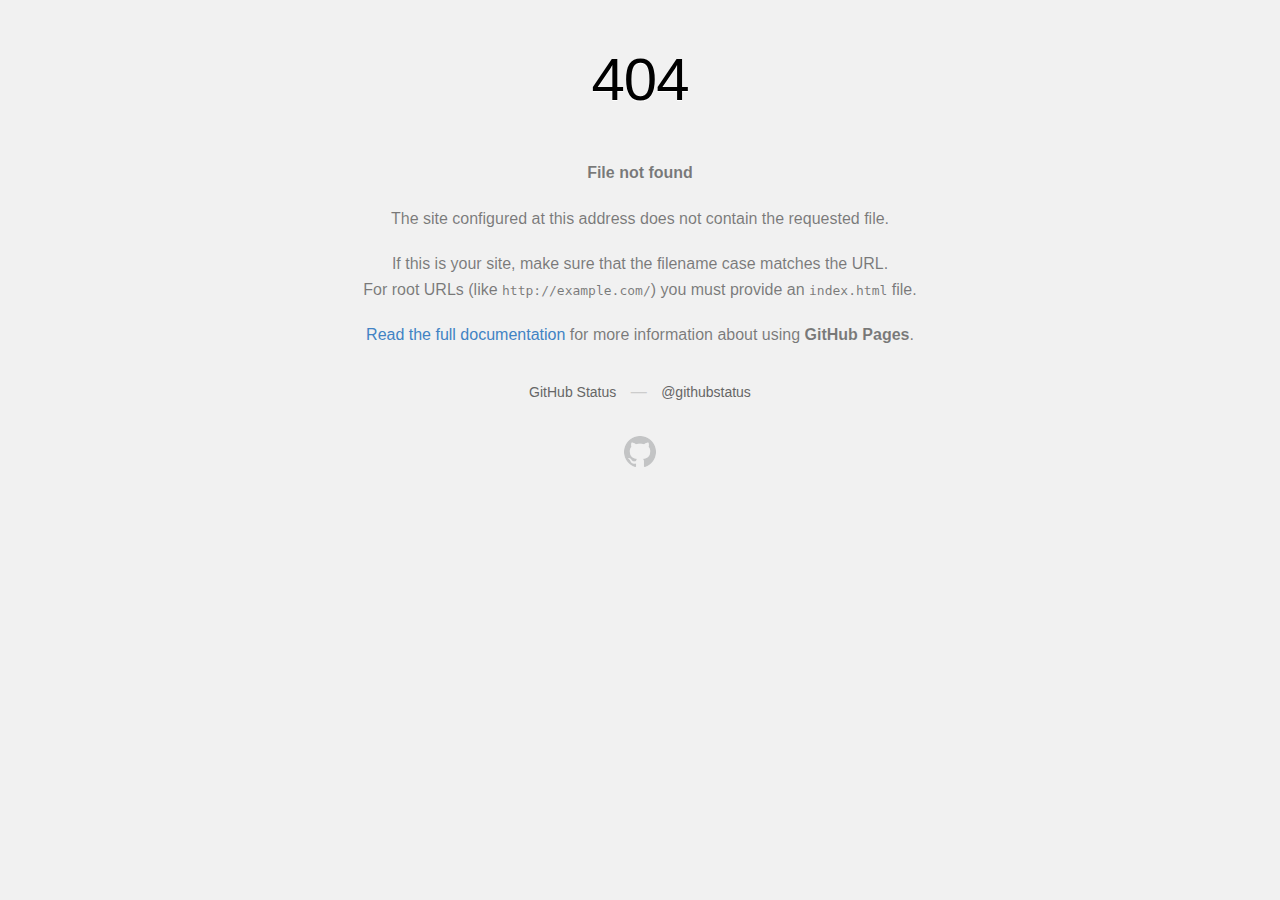
<file: css/owl.video.play.html>
<!DOCTYPE html>
<html>
  <head>
    <meta http-equiv="Content-type" content="text/html; charset=utf-8">
    <meta http-equiv="Content-Security-Policy" content="default-src 'none'; style-src 'unsafe-inline'; img-src data:; connect-src 'self'">
    <title>Page not found &middot; GitHub Pages</title>
    <style type="text/css" media="screen">
      body {
        background-color: #f1f1f1;
        margin: 0;
        font-family: "Helvetica Neue", Helvetica, Arial, sans-serif;
      }

      .container { margin: 50px auto 40px auto; width: 600px; text-align: center; }

      a { color: #4183c4; text-decoration: none; }
      a:hover { text-decoration: underline; }

      h1 { width: 800px; position:relative; left: -100px; letter-spacing: -1px; line-height: 60px; font-size: 60px; font-weight: 100; margin: 0px 0 50px 0; text-shadow: 0 1px 0 #fff; }
      p { color: rgba(0, 0, 0, 0.5); margin: 20px 0; line-height: 1.6; }

      ul { list-style: none; margin: 25px 0; padding: 0; }
      li { display: table-cell; font-weight: bold; width: 1%; }

      .logo { display: inline-block; margin-top: 35px; }
      .logo-img-2x { display: none; }
      @media
      only screen and (-webkit-min-device-pixel-ratio: 2),
      only screen and (   min--moz-device-pixel-ratio: 2),
      only screen and (     -o-min-device-pixel-ratio: 2/1),
      only screen and (        min-device-pixel-ratio: 2),
      only screen and (                min-resolution: 192dpi),
      only screen and (                min-resolution: 2dppx) {
        .logo-img-1x { display: none; }
        .logo-img-2x { display: inline-block; }
      }

      #suggestions {
        margin-top: 35px;
        color: #ccc;
      }
      #suggestions a {
        color: #666666;
        font-weight: 200;
        font-size: 14px;
        margin: 0 10px;
      }

    </style>
  </head>
  <body>

    <div class="container">

      <h1>404</h1>
      <p><strong>File not found</strong></p>

      <p>
        The site configured at this address does not
        contain the requested file.
      </p>

      <p>
        If this is your site, make sure that the filename case matches the URL.<br>
        For root URLs (like <code>http://example.com/</code>) you must provide an
        <code>index.html</code> file.
      </p>

      <p>
        <a href="https://help.github.com/pages/">Read the full documentation</a>
        for more information about using <strong>GitHub Pages</strong>.
      </p>

      <div id="suggestions">
        <a href="https://status.github.com">GitHub Status</a> &mdash;
        <a href="https://twitter.com/githubstatus">@githubstatus</a>
      </div>

      <a href="/" class="logo logo-img-1x">
        <img width="32" height="32" title="" alt="" src="[data-uri]">
      </a>

      <a href="/" class="logo logo-img-2x">
        <img width="32" height="32" title="" alt="" src="[data-uri]">
      </a>
    </div>
  </body>
</html>
</file>
<file: style.css>
/* Variables */
/* mixin */
/* ----------------------------------------------------------
:: Template Name: Medilife - Medical & Health Template
:: Version: 1.0.0
:: Created: 04 March 2018
:: Last Updated: 04 March 2018
---------------------------------------------------------- */
/* [ -- Master Stylesheet -- ] */
/* ------------- Index of Stylesheet -------------
:: 1.0 Import Fonts
:: 2.0 Import All CSS
:: 3.0 Base CSS
:: 4.0 Header Area CSS
:: 5.0 Welcome Area CSS
:: 6.0 Book An Appoinment Area
:: 7.0 About Us Area CSS
:: 8.0 Service Area CSS
:: 9.0 Gallery Area CSS
:: 10.0 Features Area CSS
:: 11.0 Emergency Area CSS
:: 12.0 Footer Area CSS
:: 13.0 Breadcumb Area CSS
:: 14.0 Video Area CSS
:: 15.0 Tabs Area CSS
:: 16.0 Services Area CSS
:: 17.0 Single Benefits Area CSS
:: 18.0 CTA Area CSS
:: 19.0 Blog Area CSS
:: 20.0 Contact Area CSS
:: 21.0 Shortcode Area CSS
------------------------------------------------ */
/* :: 1.0 Import Fonts */
@import url("https://fonts.googleapis.com/css?family=Roboto:300,400,500,700,900");
/* :: 2.0 Import All CSS */
@import url(css/bootstrap.min.css);
@import url(css/animate.css);
@import url(css/owl.carousel.css);
@import url(css/magnific-popup.css);
@import url(css/font-awesome.min.css);
@import url(css/themify-icons.css);
@import url(css/medilife-icons.css);
@import url(css/nice-select.css);
/* :: 3.0 Base CSS */
* {
  margin: 0;
  padding: 0; }


  .logoarea{
    width: 70%;
    position: absolute;
    margin: 20px;
    margin-left: 5%;
    margin-top: 5%;
  }
body {
  font-family: "Roboto", sans-serif; }

h1,
h2,
h3,
h4,
h5,
h6 {
  color: #081f3e;
  font-weight: 700; }

p {
  color: #57595c;
  font-size: 15px;
  line-height: 2;
  font-weight: 400; }

a {
  -webkit-transition-duration: 500ms;
  transition-duration: 500ms;
  text-decoration: none;
  outline: none;
  font-size: 14px;
  font-weight: 700; }
  a:hover, a:focus {
    -webkit-transition-duration: 500ms;
    transition-duration: 500ms;
    text-decoration: none;
    outline: none;
    font-size: 14px;
    font-weight: 700; }


.medilife-load {
  -webkit-animation: 2000ms linear 0s normal none infinite running medilife-load;
  animation: 2000ms linear 0s normal none infinite running medilife-load;
  background: transparent;
  border-color: #ffffff;
  border-top-color: #006cff;
  border-left-color: #006cff;
  border-right-color: #006cff;
  border-radius: 50%;
  border-style: solid;
  border-width: 2px;
  height: 50px;
  left: calc(50% - 25px);
  position: relative;
  top: calc(50% - 25px);
  width: 50px;
  z-index: 9; }

@-webkit-keyframes medilife-load {
  0% {
    -webkit-transform: rotate(0deg);
    transform: rotate(0deg); }
  100% {
    -webkit-transform: rotate(360deg);
    transform: rotate(360deg); } }
@keyframes medilife-load {
  0% {
    -webkit-transform: rotate(0deg);
    transform: rotate(0deg); }
  100% {
    -webkit-transform: rotate(360deg);
    transform: rotate(360deg); } }
ul,
ol {
  margin: 0; }
  ul li,
  ol li {
    list-style: none; }

img {
  height: auto;
  max-width: 100%; }

.medica-table {
  display: table;
  z-index: 9;
  position: absolute;
  width: 100%;
  height: 100%;
  margin: 0; }

.medica-table-cell {
  display: table-cell;
  vertical-align: middle; }

.mt-15 {
  margin-top: 15px; }

.mt-30 {
  margin-top: 30px; }

.mt-50 {
  margin-top: 50px; }

.mt-70 {
  margin-top: 70px; }

.mt-100 {
  margin-top: 100px; }

.mb-15 {
  margin-bottom: 15px; }

.mb-30 {
  margin-bottom: 30px; }

.mb-50 {
  margin-bottom: 50px; }

.ml-15 {
  margin-left: 15px; }

.ml-30 {
  margin-left: 30px; }

.mr-15 {
  margin-right: 15px; }

.mr-30 {
  margin-right: 30px; }

.mb-70 {
  margin-bottom: 70px; }

.mb-100 {
  margin-bottom: 100px; }

.bg-img {
  background-position: center center;
  background-size: cover;
  background-repeat: no-repeat; }

.bg-transparent {
  background-color: transparent; }

.bg-transparent-dark {
  background-color: rgba(0, 0, 0, 0.5) !important; }

.bg-transparent-light {
  background-color: rgba(255, 255, 255, 0.5) !important; }

.font-bold {
  font-weight: 700; }

.font-light {
  font-weight: 300; }

.height-500 {
  height: 500px !important; }

.height-600 {
  height: 600px !important; }

.height-700 {
  height: 700px !important; }

.height-800 {
  height: 800px !important; }

#scrollUp {
  background-color: blue;
  border-radius: 50%;
  bottom: 60px;
  right: 60px;
  box-shadow: 0 2px 6px 0 rgba(0, 0, 0, 0.3);
  color: #ffffff;
  font-size: 30px;
  height: 70px;
  text-align: center;
  width: 70px;
  line-height: 66px;
  -webkit-transition-duration: 500ms;
  transition-duration: 500ms; }
  #scrollUp:hover {
    background-color: #081f3e; }
  @media only screen and (min-width: 768px) and (max-width: 991px) {
    #scrollUp {
      bottom: 30px;
      right: 30px;
      height: 50px;
      width: 50px;
      line-height: 46px; } }
  @media only screen and (max-width: 767px) {
    #scrollUp {
      bottom: 30px;
      right: 30px;
      height: 50px;
      width: 50px;
      line-height: 46px; } }

.section-padding-100 {
  padding: 100px 0; }

.section-padding-50 {
  padding: 50px 0; }

.section-padding-50-0 {
  padding: 50px 0 0 0; }

.section-padding-100-70 {
  padding: 100px 0 70px; }

.section-padding-100-50 {
  padding: 100px 0 50px; }

.section-padding-100-0 {
  padding: 100px 0 0; }

.section-padding-0-100 {
  padding: 0 0 100px; }

.section-padding-100-20 {
  padding: 100px 0 20px 0; }

.section-heading {
  text-align: center;
  margin-bottom: 80px;
  position: relative;
  z-index: 1; }
  .section-heading h2 {
    font-size: 44px;
    margin-bottom: 0; }

.btn {
  box-shadow: 0 2px 5px rgba(0, 0, 0, 0.1); }
  .btn:hover, .btn:focus {
    box-shadow: 0 5px 20px rgba(0, 0, 0, 0.15); }

.medilife-btn {
  display: inline-block;
  color: #ffffff;
  background-color: #9A1F63;
  height: 45px;
  padding: 0 55px 0 30px;
  line-height: 42px;
  font-size: 14px;
  min-width: 140px;
  border-radius: 0;
  font-weight: 700;
  position: relative;
  z-index: 1;
  -webkit-transition-duration: 500ms;
  transition-duration: 500ms; }
  .medilife-btn span {
    width: 40px;
    height: 45px;
    background-color: #081f3e;
    display: inline-block;
    position: absolute;
    top: -1px;
    right: -1px;
    font-size: 24px;
    color: #ffffff;
    font-weight: 500;
    -webkit-transition-duration: 500ms;
    transition-duration: 500ms; }
  .medilife-btn:hover, .medilife-btn:focus {
    background-color: #081f3e;
    color: #ffffff; }
  .medilife-btn:hover span, .medilife-btn:focus span {
    color: #ffffff;
    background-color: #006cff; }
  .medilife-btn.btn-2 {
    background-color: #081f3e;
    color: #ffffff; }
    .medilife-btn.btn-2 span {
      color: #ffffff;
      background-color: #006cff; }
    .medilife-btn.btn-2:hover, .medilife-btn.btn-2:focus {
      background-color: #006cff;
      color: #ffffff; }
    .medilife-btn.btn-2:hover span, .medilife-btn.btn-2:focus span {
      color: #ffffff;
      background-color: #081f3e; }
  .medilife-btn.btn-3 {
    background-color: #ffffff;
    color: #081f3e;
    border: 2px solid;
    border-color: #006cff; }
    .medilife-btn.btn-3 span {
      top: -2px;
      right: -2px; }
  .medilife-btn.btn-4 {
    background-color: #4cd815;
    color: #081f3e;
    border: 2px solid;
    border-color: #006cff; }
    .medilife-btn.btn-4 span {
      background-color: #006cff;
      top: -2px;
      right: -2px; }

.appointbtn{
  border-style: groove;
  width: 150px;
  border-radius: 50px;
  text-align: center;
  color: gold;
  padding-top: 6px;
  /* background-color: gray; */
}

.appointbtn a{
  color: gold;
  text-align: center;
  vertical-align: bottom;
}
.appointbtn span{
  vertical-align: baseline;
  padding-top: 20px;
}

/* .medilife-appoint-btn {
  display: inline-block;
  color: #ffffff;
  border-style: groove;
  background-color: none;
  height: 50px;
  padding: 0 15px;
  line-height: 50px;
  font-size: 14px;
  min-width: 140px;
  border-radius: 0;
  font-weight: 500;
  -webkit-transition-duration: 500ms;
  transition-duration: 500ms;
  /* text-transform: uppercase; */
  box-shadow: none;
 } */
  .medilife-appoint-btn span {
    font-weight: 700; 
    border-radius: 50px;
    /* border-style: groove; */
  }
  .medilife-appoint-btn:hover, .medilife-appoint-btn:focus {
    color: #9A1F63;
    background-color: #ffffff;
    box-shadow: none;
    border-style: groove;
    border-radius: 50px;
    font-weight: 500; }
  .medilife-appoint-btn:hover span, .medilife-appoint-btn:focus span {
    font-weight: 700; }
  @media only screen and (min-width: 768px) and (max-width: 991px) {
    .medilife-appoint-btn {
      margin-top: 30px; } }
  @media only screen and (max-width: 767px) {
    .medilife-appoint-btn {
      margin-top: 10px; } }

.bg-overlay {
  position: relative;
  z-index: 1; }
  .bg-overlay::after {
    position: absolute;
    z-index: -1;
    top: 0;
    left: 0;
    width: 100%;
    height: 100%;
    background-color:rgb(210 79 194 / 91%);
    opacity: 0.85;
    content: ''; }

.bg-overlay-black {
  position: relative;
  z-index: 1; }
  .bg-overlay-black::after {
    position: absolute;
    z-index: 1;
    top: 0;
    left: 0;
    width: 100%;
    height: 100%;
    background-color: #000;
    opacity: 0.85;
    content: ''; }

.bg-overlay-white {
  position: relative;
  z-index: 1; }
  .bg-overlay-white::after {
    position: absolute;
    z-index: -2;
    top: 0;
    left: 0;
    width: 100%;
    height: 100%;
    background-color: rgba(230, 241, 255, 0.5);
    content: ''; }

.bg-gray {
  background-color: #f5f7f9; }

.row-reverse {
  -webkit-box-orient: horizontal;
  -webkit-box-direction: reverse;
  -ms-flex-direction: row-reverse;
  flex-direction: row-reverse; }

.nicescroll-rails {
  z-index: 999999 !important; }

/* :: 4.0 Header Area CSS */
.header-area {
  position: absolute;
  z-index: 10000;
  width: 100%;
  height: auto;
  -webkit-transition-duration: 500ms;
  transition-duration: 500ms; }

.top-header-area {
  position: relative;
  z-index: 1;
  height: 45px;
  background-color: #081f3e; }
  .top-header-area p {
    margin-bottom: 0;
    color: #b5b5b5; }
    .top-header-area p span {
      color: #006cff; }
    @media only screen and (min-width: 768px) and (max-width: 991px) {
      .top-header-area p {
        font-size: 13px; } }
    @media only screen and (max-width: 767px) {
      .top-header-area p {
        font-size: 12px; } }
  @media only screen and (max-width: 767px) {
    .top-header-area {
      height: auto;
      padding: 15px 0; } }

.main-header-area {
  width: 50%;
  height: 110px;
  margin-left: 0%;
  margin-right: auto;
  margin-top: 70px;
  position: absolute;
  z-index: 1;
  /* background-color: rgb(209 11 222 / 50%);#6e025c */ 
  /* main header color  */
  background-color: #9A1F63; 
  -webkit-transition-duration: 500ms;
  transition-duration: 500ms; }
  @media only screen and (min-width: 768px) and (max-width: 991px) {
    .main-header-area {
      height: 80px; } }
/* for the computer */
  @media only screen and (min-width: 1200px) and (max-width: 1600px) {
        .main-header-area {
          height: 80px;
          width: 50%;
          position: absolute;
          margin-left: 40%;
          border-radius: 50px;
       
      } 
  }

  @media only screen and (min-width: 1200px) and (max-width: 1600px) {
    .logoarea {
      height: 120px;
      width: 600px;
     
   
  } 
}
/* Iphone 5*/
  @media only screen and (min-width: 320px) and (max-width: 568px) {
        .main-header-area {
          height: 80px; 
          width: 200px;
          position: absolute;
          margin-left: 40%;
          margin-right: 10%;
          border-radius: 70px;
        } 
      }
      /* iphone 6 7 8  */
      @media only screen 
      and (min-device-width: 375px) 
      and (max-device-width: 667px) 
      and (-webkit-min-device-pixel-ratio: 2) { 
        .main-header-area
        {
        height: 80px; 
          width: 200px;
          position: absolute;
          margin-left: 40%;
          margin-right: 10%;
          border-radius: 40px;
          
        }
    }
  @media only screen and (min-width: 320px) and (max-width: 568px) {
        .logoarea {
          margin-top: 60px;
          height: auto;
          width: 80px;
          position: absolute;

        } 
      }
 @media only screen and (min-width: 375px) and (max-width: 668px) {
        .logoarea {
          height: auto;
          width: 120px;
          position: absolute;

        } 
      }
  @media only screen and (max-width: 767px) {
    .main-header-area {
      height: 70px; 
      background-color: #9A1F63;
    } 
  }



  /* this is the sticky bar menu area */
.is-sticky .main-header-area {
  display: none;
  width: 50%;
  z-index: 10000 !important;
  height: 80px;
  box-shadow: 0 10px 10px 0 rgba(0, 0, 0, 0.2);
  background-color: #9A1F63; }
  @media only screen and (max-width: 767px) {
    .is-sticky .main-header-area {
      height: 70px; } }

  @media only screen and (min-width: 1200px) and (max-width: 1600px) {
        .is-sticky .main-header-area {
          height: 80px;
          width: 20%;
          position: absolute;
          margin-left: 0%;
          border-radius: 50px;
        background-color: #9A1F63; 
      } 
      
      }
 @media only screen and (min-width: 320px) and (max-width: 568px) {
        .is-sticky .main-header-area {
          background-color: #9A1F63;
      } 
      
  }

  
.header-area .main-menu .nav-link {
  font-size: 14px;
  text-transform: capitalize;
  padding: 10px 20px;
  color: #ffffff;
  font-weight: 500;
  margin: 0 1px; }
  .header-area .main-menu .nav-link:hover {
    /* background-color: #006cff; */
    /* font-size: 24px; */
    
   }
  .header-area .main-menu .nav-link:focus {
    /* background-color: #006cff; */
    
     }
  @media only screen and (min-width: 992px) and (max-width: 1199px) {
    .header-area .main-menu .nav-link {
      padding: 10px; } }
  @media only screen and (min-width: 768px) and (max-width: 991px) {
    .header-area .main-menu .nav-link {
      padding: 10px 30px;
      margin: 1px 0; } }
  @media only screen and (max-width: 767px) {
    .header-area .main-menu .nav-link {
      padding: 10px 30px;
      margin: 1px 0; } }

.header-area .main-menu .nav-item.active .nav-link {
  /* background-color: #7bacf1a9;  */
  color: greenyellow;

}

.dropdown-menu.show {
  border: none;
  padding: 15px 0;
  box-shadow: 0 5px 40px rgba(0, 0, 0, 0.15);
  margin-top: 15px; }

.dropdown-item {
  font-size: 13px;
  font-weight: 500;
  color: #5f5f5f;
  text-transform: uppercase; }
  .dropdown-item:hover {
    color: #006cff;
    font-size: 13px;
    font-weight: 500;
    background-color: #f5f7f9; }
  .dropdown-item:focus {
    color: #006cff;
    font-size: 13px;
    font-weight: 500;
    background-color: #f5f7f9; }

.navbar {
  padding: 0; }

.navbar-toggler .navbar-toggler-icon {
  background-image: url("data:image/svg+xml;charset=utf8,%3Csvg viewBox='0 0 30 30' xmlns='http://www.w3.org/2000/svg'%3E%3Cpath stroke='rgba(255, 255, 255, 1)' stroke-width='2' stroke-linecap='round' stroke-miterlimit='10' d='M4 7h22M4 15h22M4 23h22'/%3E%3C/svg%3E"); }
@media only screen and (min-width: 768px) and (max-width: 991px) {
  .navbar-toggler {
    margin: 20px 0; } }
@media only screen and (max-width: 767px) {
  .navbar-toggler {
    margin: 15px 0; } }
/* scroll bar */
@media only screen and (min-width: 768px) and (max-width: 991px) {
  #medilifeMenu {
    width: 100%;
    background-color: #9A1F63;
    box-shadow: 0 3px 15px rgba(0, 0, 0, 0.15);
    padding: 30px 15px;
    border-radius: 0 0 6px 6px;
    margin-top: -2px;
    border-radius: 0; } }
@media only screen and (max-width: 767px) {
  #medilifeMenu {
    width: 50%;
    background-color: #1a0b4e4d;
    /* box-shadow: 0 3px 15px rgba(62, 223, 13, 0.15); */
    padding: 20px 10px;
    border-radius: 0 0 6px 6px;
    margin-top: -2px;
    border-radius: 0; } }

    /* @media only screen and (min-width: 375px) and (max-width: 667px) {
      #medilifeMenu {
        width: 100%;
        background-color: #b1a2b1;
        box-shadow: 0 3px 15px rgba(243, 12, 12, 0.925);
        padding: 20px 10px;
        border-radius: 0 0 6px 6px;
        margin-top: -2px;
        border-radius: 0; } } */

/* :: 5.0 Welcome Area CSS */
.single-hero-slide {
  position: relative;
  z-index: 1;
  width: 100%;
  height: 900px; }
  @media only screen and (min-width: 768px) and (max-width: 991px) {
    .single-hero-slide {
      height: 700px; } }
  @media only screen and (max-width: 767px) {
    .single-hero-slide {
      height: 700px; } }
.hero-slides-content{
  margin: 15%;
  

}
/* //for computer */
.hours{
  border-style: groove;
  width: 40%;
  padding: 20px;
  font-weight: 100;
  align-items: center;
  text-align: center;
}
/* display on iphone */
@media only screen and (min-width: 320px) and (max-width: 568px) {
  .hours {
    display: none;
    font-size: 200px; 
    width: 100%;
  }
   }

/* display on iphone */
@media only screen and (min-width: 320px) and (max-width: 568px) {
  #appoint {
    /* padding: 100px; */
  
    width: 100%;
  }
   }

.hero-slides-content h2 {
  color: #081f3e;
  
  font-size: 40px;
  margin-bottom: 20px; }
  @media only screen and (min-width: 768px) and (max-width: 991px) {
    .hero-slides-content h2 {
      font-size: 40px; } }
  @media only screen and (max-width: 767px) {
    .hero-slides-content h2 {
      font-size: 24px; } }
.hero-slides-content h5 {
  color: #081f3e;
  font-size: 22px;
  font-weight: 600; }

.hero-area .owl-prev,
.hero-area .owl-next {
  width: 70px;
  height: 70px;
  position: absolute;
  top: 50%;
  line-height: 70px;
  text-align: center;
  color: #ffffff;
  left: 70px;
  margin-top: -35px;
  opacity: 0;
  -webkit-transition-duration: 500ms;
  transition-duration: 500ms;
  background-color: #081f3e;
  font-size: 14px; }
  .hero-area .owl-prev:hover,
  .hero-area .owl-next:hover {
    background-color: #006cff; }
  @media only screen and (min-width: 768px) and (max-width: 991px) {
    .hero-area .owl-prev,
    .hero-area .owl-next {
      left: 30px;
      width: 50px;
      height: 50px;
      margin-top: -25px;
      line-height: 50px; } }
  @media only screen and (max-width: 767px) {
    .hero-area .owl-prev,
    .hero-area .owl-next {
      left: 15px;
      width: 40px;
      height: 40px;
      margin-top: -20px;
      line-height: 40px; } }
.hero-area .owl-next {
  left: auto;
  right: 70px; }
  @media only screen and (min-width: 768px) and (max-width: 991px) {
    .hero-area .owl-next {
      right: 30px; } }
  @media only screen and (max-width: 767px) {
    .hero-area .owl-next {
      right: 15px; } }
.hero-area:hover .owl-prev, .hero-area:hover .owl-next {
  opacity: 1; }
.hero-area .owl-dots {
  width: 1110px;
  position: absolute;
  bottom: 110px;
  left: 50%;
  -webkit-transform: translateX(-50%);
  transform: translateX(-50%); }
  @media only screen and (min-width: 992px) and (max-width: 1199px) {
    .hero-area .owl-dots {
      width: 920px; } }
  @media only screen and (min-width: 768px) and (max-width: 991px) {
    .hero-area .owl-dots {
      width: 680px; } }
  @media only screen and (max-width: 767px) {
    .hero-area .owl-dots {
      width: 85%; } }
.hero-area .owl-dot {
  display: inline-block;
  width: 36px;
  height: 4px;
  background-color: #cacaca;
  margin-right: 8px; }
  .hero-area .owl-dot.active {
    background-color: #006cff; }

/* :: 6.0 Book An Appoinment Area */
.align-items-stretch {
  -webkit-box-align: stretch;
  -ms-flex-align: stretch;
  -ms-grid-row-align: stretch;
  align-items: stretch; }

.form-control {
  background-color: transparent;
  width: 100%;
  height: 38px;
  border-radius: 0;
  font-size: 14px;
  font-style: italic;
  color: #ffffff;
  margin-bottom: 30px;
  font-weight: 500;
  padding: 0 15px;
  border: 2px solid #536174; }
  .form-control:hover, .form-control:focus {
    background-color: transparent;
    box-shadow: none; }

textarea {
  width: 100%;
  height: 100px !important;
  padding: 20px; }

.nice-select {
  line-height: 34px; }
  .nice-select .list {
    left: 0 !important;
    right: 0 !important;
    border-radius: 0; }

.medilife-book-an-appoinment-area {
  position: relative;
  z-index: 1;
  margin-top: -65px; }
  .medilife-book-an-appoinment-area .appointment-form-content {
    background-color: #081f3e; }
  .medilife-book-an-appoinment-area .medilife-appointment-form {
    background-color: #081f3e;
    padding: 60px 50px; }
    .medilife-book-an-appoinment-area .medilife-appointment-form select {
      border: 2px solid #536174;
      background-color: transparent; }
    @media only screen and (min-width: 768px) and (max-width: 991px) {
      .medilife-book-an-appoinment-area .medilife-appointment-form {
        padding: 40px 30px; } }
    @media only screen and (max-width: 767px) {
      .medilife-book-an-appoinment-area .medilife-appointment-form {
        padding: 30px; } }
    @media only screen and (max-width: 767px) {
      .medilife-book-an-appoinment-area .medilife-appointment-form button[type=submit] {
        margin-top: 15px; } }
  .medilife-book-an-appoinment-area .medilife-contact-info {
    padding: 30px;
    background-color:rgb(210 79 194 / 91%); }
    @media only screen and (min-width: 768px) and (max-width: 991px) {
      .medilife-book-an-appoinment-area .medilife-contact-info {
        display: -webkit-box;
        display: -ms-flexbox;
        display: flex;
        -webkit-box-pack: justify;
        -ms-flex-pack: justify;
        justify-content: space-between;
        padding-bottom: 0; } }

.single-contact-info img {
  margin-bottom: 15px; }
.single-contact-info p {
  color: #ffffff;
  font-size: 14px;
  font-weight: 500;
  margin-bottom: 0; }

/* :: 7.0 About Us Area CSS */
@media only screen and (min-width: 768px) and (max-width: 991px) {
  .medica-about-content {
    margin-bottom: 100px; } }
@media only screen and (max-width: 767px) {
  .medica-about-content {
    margin-bottom: 100px; } }
.medica-about-content h2 {
  font-size: 44px;
  margin-bottom: 30px; }
  @media only screen and (max-width: 767px) {
    .medica-about-content h2 {
      font-size: 30px; } }

/* :: 8.0 Service Area CSS */
.medica-services-area {
  position: relative;
  z-index: 1; }

.single-service-area {
  margin-bottom: 80px;
  -webkit-transition-duration: 500ms;
  transition-duration: 500ms; }
  .single-service-area .service-icon {
    width: 64px;
    height: 64px;
    -webkit-box-flex: 0;
    -ms-flex: 0 0 64px;
    flex: 0 0 64px;
    margin-right: 30px;
    text-align: center;
    line-height: 64px;
    font-size: 30px;
    background-color: #cacaca;
    border-radius: 50%;
    color: #ffffff;
    -webkit-transition-duration: 500ms;
    transition-duration: 500ms; }
  .single-service-area .service-content {
    margin-top: 15px; }
    .single-service-area .service-content h5 {
      font-size: 22px;
      margin-bottom: 15px;
      -webkit-transition-duration: 500ms;
      transition-duration: 500ms; }
    .single-service-area .service-content p {
      margin-bottom: 0; }
  .single-service-area:hover .service-icon {
    background-color: #006cff; }
  .single-service-area:hover .service-content h5 {
    color: #006cff; }

/* :: 9.0 Gallery Area CSS */
.single-gallery-item {
  position: relative;
  z-index: 1;
  -webkit-transition-duration: 500ms;
  transition-duration: 500ms; }
  .single-gallery-item::after {
    background-color: rgba(0, 108, 255, 0.75);
    position: absolute;
    width: 100%;
    height: 100%;
    top: 0;
    left: 0;
    z-index: 2;
    content: '';
    opacity: 0;
    -webkit-transition-duration: 500ms;
    transition-duration: 500ms; }
  .single-gallery-item:hover::after {
    opacity: 1; }
  .single-gallery-item .view-more-btn {
    position: absolute;
    bottom: 40px;
    left: 40px;
    z-index: 9;
    -webkit-transition-duration: 500ms;
    transition-duration: 500ms; }
    .single-gallery-item .view-more-btn a {
      background-color: transparent;
      font-size: 16px;
      color: #ffffff;
      display: block;
      box-shadow: none;
      font-weight: 700;
      opacity: 0; }
  .single-gallery-item:hover .view-more-btn a {
    opacity: 1; }

/* :: 10.0 Features Area CSS */
@media only screen and (min-width: 768px) and (max-width: 991px) {
  .features-content {
    margin-bottom: 100px; } }
@media only screen and (max-width: 767px) {
  .features-content {
    margin-bottom: 100px; } }
.features-content h2 {
  font-size: 48px;
  margin-bottom: 30px; }
  @media only screen and (max-width: 767px) {
    .features-content h2 {
      font-size: 30px; } }

/* :: 11.0 Emergency Area CSS */
.medilife-emergency-area {
  background-color: #006cff; }
  .medilife-emergency-area .emergency-content i {
    font-size: 130px;
    color: #ffffff;
    display: block;
    margin-bottom: 50px; }
  .medilife-emergency-area .emergency-content h2 {
    font-size: 44px;
    margin-bottom: 20px; }
    @media only screen and (min-width: 768px) and (max-width: 991px) {
      .medilife-emergency-area .emergency-content h2 {
        font-size: 30px; } }
    @media only screen and (max-width: 767px) {
      .medilife-emergency-area .emergency-content h2 {
        font-size: 24px; } }
  .medilife-emergency-area .emergency-content h3 {
    font-size: 60px;
    color: #ffffff;
    margin-bottom: 0; }
    @media only screen and (min-width: 992px) and (max-width: 1199px) {
      .medilife-emergency-area .emergency-content h3 {
        font-size: 40px; } }
    @media only screen and (min-width: 768px) and (max-width: 991px) {
      .medilife-emergency-area .emergency-content h3 {
        font-size: 30px; } }
    @media only screen and (max-width: 767px) {
      .medilife-emergency-area .emergency-content h3 {
        font-size: 24px; } }
  @media only screen and (min-width: 768px) and (max-width: 991px) {
    .medilife-emergency-area .emergency-content {
      margin-bottom: 100px; } }
  @media only screen and (max-width: 767px) {
    .medilife-emergency-area .emergency-content {
      margin-bottom: 100px; } }
  .medilife-emergency-area .single-emergency-helpline h5 {
    color: #ffffff;
    margin-bottom: 20px; }
  .medilife-emergency-area .single-emergency-helpline p {
    color: #ffffff;
    margin-bottom: 0; }

/* :: 12.0 Footer Area CSS */
.footer-area {
  background-color: #020f20;
  padding-left: 45px;
  padding-right: 45px; }
  @media only screen and (min-width: 992px) and (max-width: 1199px) {
    .footer-area {
      padding-left: 30px;
      padding-right: 30px; } }
  @media only screen and (min-width: 768px) and (max-width: 991px) {
    .footer-area {
      padding-left: 15px;
      padding-right: 15px; } }
  @media only screen and (max-width: 767px) {
    .footer-area {
      padding-left: 0;
      padding-right: 0; } }

@media only screen and (min-width: 992px) and (max-width: 1199px) {
  .footer-widget-area {
    margin-bottom: 50px; } }
@media only screen and (min-width: 768px) and (max-width: 991px) {
  .footer-widget-area {
    margin-bottom: 50px; } }
@media only screen and (max-width: 767px) {
  .footer-widget-area {
    margin-bottom: 50px; } }
.footer-widget-area .footer-logo {
  margin-bottom: 50px; }
.footer-widget-area p {
  color: #ffffff;
  margin-bottom: 0; }
.footer-widget-area .footer-social-info {
  margin-top: 40px; }
  .footer-widget-area .footer-social-info a {
    color: #ffffff;
    margin-right: 15px;
    font-size: 18px;
    display: inline-block; }
.footer-widget-area .widget-title h6 {
  font-size: 18px;
  color: #006cff;
  margin-bottom: 50px;
  text-transform: capitalize; }
.footer-widget-area .widget-single-blog-post {
  margin-bottom: 15px; }
  .footer-widget-area .widget-single-blog-post .widget-post-thumbnail {
    width: 70px;
    height: 70px;
    -webkit-box-flex: 0;
    -ms-flex: 0 0 70px;
    flex: 0 0 70px;
    margin-right: 30px; }
  .footer-widget-area .widget-single-blog-post .widget-post-content a {
    color: #ffffff;
    font-size: 16px;
    font-weight: 700;
    display: block;
    margin-bottom: 2px; }
  .footer-widget-area .widget-single-blog-post .widget-post-content p {
    font-size: 12px; }
.footer-widget-area .footer-contact-form {
  background-color: #081f3e;
  padding: 30px 40px; }
  @media only screen and (max-width: 767px) {
    .footer-widget-area .footer-contact-form {
      padding: 30px 20px; } }
.footer-widget-area .footer-newsletter-area form {
  position: relative;
  z-index: 1;
  margin-bottom: 30px; }
.footer-widget-area .footer-newsletter-area input {
  width: 100%;
  height: 48px;
  background-color: #081f3e;
  font-size: 15px;
  padding: 0 15px; }
.footer-widget-area .footer-newsletter-area button {
  position: absolute;
  top: 0;
  padding: 0 20px;
  height: 48px;
  right: 0;
  z-index: 9;
  cursor: pointer;
  background-color: #006cff;
  color: #ffffff;
  border: none; }
.footer-widget-area .footer-newsletter-area p {
  font-size: 12px;
  color: #57595c;
  font-style: italic;
  margin-bottom: 0; }

.copywrite-text p {
  color: rgba(255, 255, 255, 0.35);
  margin-bottom: 0; }
  .copywrite-text p a {
    color: rgba(255, 255, 255, 0.35); }

/* :: 13.0 Breadcumb Area CSS */
.breadcumb-area {
  width: 100%;
  height: 400px;
  position: relative;
  z-index: 1;
  padding-top: 150px; }
  .breadcumb-area .breadcumb-title {
    font-size: 60px;
    margin-bottom: 0; }
    @media only screen and (max-width: 767px) {
      .breadcumb-area .breadcumb-title {
        font-size: 30px; } }
  .breadcumb-area::after {
    background-color: rgba(230, 241, 255, 0.75);
    content: '';
    top: 0;
    left: 0;
    width: 100%;
    height: 100%;
    position: absolute;
    z-index: -1; }

/* :: 14.0 Video Area CSS */
.video-box {
  position: relative;
  z-index: 1; }
  .video-box .play-btn {
    text-align: center;
    position: absolute;
    top: 50%;
    left: 50%;
    -webkit-transform: translate(-50%, -50%);
    transform: translate(-50%, -50%);
    z-index: 10; }
    .video-box .play-btn a {
      margin-bottom: 30px;
      display: block; }
      @media only screen and (max-width: 767px) {
        .video-box .play-btn a {
          margin-bottom: 15px; } }
    .video-box .play-btn h6 {
      font-size: 18px;
      margin-bottom: 0;
      color: #ffffff; }
      @media only screen and (max-width: 767px) {
        .video-box .play-btn h6 {
          font-size: 12px; } }

@media only screen and (min-width: 768px) and (max-width: 991px) {
  .video-content {
    margin-top: 100px; } }
@media only screen and (max-width: 767px) {
  .video-content {
    margin-top: 100px; } }
.video-content h2 {
  font-size: 44px;
  color: #ffffff;
  margin-bottom: 50px; }
  @media only screen and (min-width: 992px) and (max-width: 1199px) {
    .video-content h2 {
      font-size: 24px; } }
  @media only screen and (max-width: 767px) {
    .video-content h2 {
      font-size: 24px; } }
.video-content p {
  color: #ffffff;
  margin-bottom: 0; }

.single-pie-bar {
  position: relative;
  z-index: 1;
  margin-bottom: 100px; }
  .single-pie-bar canvas {
    margin-bottom: 20px; }
  .single-pie-bar p {
    margin-bottom: 0; }

/* :: 15.0 Tabs Area CSS */
.medilife-tabs-content .nav-tabs {
  -webkit-box-pack: justify;
  -ms-flex-pack: justify;
  justify-content: space-between;
  border-bottom: none; }
.medilife-tabs-content .nav-link {
  padding: 15px 30px;
  background-color: #f0f0f0;
  display: block;
  border-radius: 0 !important;
  border: none;
  border-bottom: 20px solid #ffffff;
  font-size: 18px;
  color: #081f3e; }
  .medilife-tabs-content .nav-link:hover, .medilife-tabs-content .nav-link:focus {
    border-color: #ffffff; }
  .medilife-tabs-content .nav-link.active {
    background-color: #006cff;
    color: #ffffff;
    border-color: #006cff; }
    @media only screen and (max-width: 767px) {
      .medilife-tabs-content .nav-link.active {
        border-color: #ffffff; } }
  @media only screen and (min-width: 992px) and (max-width: 1199px) {
    .medilife-tabs-content .nav-link {
      padding: 15px; } }
  @media only screen and (min-width: 768px) and (max-width: 991px) {
    .medilife-tabs-content .nav-link {
      padding: 15px;
      font-size: 14px; } }
  @media only screen and (max-width: 767px) {
    .medilife-tabs-content .nav-link {
      padding: 10px;
      font-size: 12px; } }
.medilife-tabs-content .medilife-tab-content {
  margin-top: 1px;
  border: 2px solid;
  border-color: #006cff;
  padding: 70px; }
  @media only screen and (min-width: 768px) and (max-width: 991px) {
    .medilife-tabs-content .medilife-tab-content {
      padding: 30px; } }
  @media only screen and (max-width: 767px) {
    .medilife-tabs-content .medilife-tab-content {
      padding: 15px; } }
  .medilife-tabs-content .medilife-tab-content .medilife-tab-text {
    -webkit-box-flex: 0;
    -ms-flex: 0 0 calc(55% - 50px);
    flex: 0 0 calc(55% - 50px);
    min-width: calc(55% - 50px);
    margin-right: 50px; }
    @media only screen and (max-width: 767px) {
      .medilife-tabs-content .medilife-tab-content .medilife-tab-text {
        -webkit-box-flex: 0;
        -ms-flex: 0 0 100%;
        flex: 0 0 100%;
        min-width: 100%;
        margin-right: 0; } }
    .medilife-tabs-content .medilife-tab-content .medilife-tab-text h2 {
      font-size: 44px;
      margin-bottom: 30px; }
      @media only screen and (min-width: 768px) and (max-width: 991px) {
        .medilife-tabs-content .medilife-tab-content .medilife-tab-text h2 {
          font-size: 30px; } }
      @media only screen and (max-width: 767px) {
        .medilife-tabs-content .medilife-tab-content .medilife-tab-text h2 {
          font-size: 30px; } }
  .medilife-tabs-content .medilife-tab-content .medilife-tab-img {
    -webkit-box-flex: 0;
    -ms-flex: 0 0 45%;
    flex: 0 0 45%;
    min-width: 45%; }

/* :: 16.0 Services Area CSS */
.singleServiceArea {
  position: relative;
  z-index: 1;
  width: 33.3333333%;
  display: inline-block;
  float: left;
  padding: 70px 40px 100px; }
  .singleServiceArea:first-child {
    background-color: #006cff; }
  .singleServiceArea:last-child {
    background-color: #081f3e; }
  @media only screen and (min-width: 768px) and (max-width: 991px) {
    .singleServiceArea {
      padding: 50px 20px; } }
  @media only screen and (max-width: 767px) {
    .singleServiceArea {
      padding: 50px 20px;
      width: 100%; } }
  .singleServiceArea .singleServiceIcon {
    margin-right: 20px; }
    .singleServiceArea .singleServiceIcon i {
      color: #ffffff;
      font-size: 80px; }
      @media only screen and (min-width: 992px) and (max-width: 1199px) {
        .singleServiceArea .singleServiceIcon i {
          font-size: 60px; } }
      @media only screen and (min-width: 768px) and (max-width: 991px) {
        .singleServiceArea .singleServiceIcon i {
          font-size: 30px; } }
      @media only screen and (max-width: 767px) {
        .singleServiceArea .singleServiceIcon i {
          font-size: 30px; } }
  .singleServiceArea .singleServiceText {
    padding-top: 30px; }
    @media only screen and (min-width: 768px) and (max-width: 991px) {
      .singleServiceArea .singleServiceText {
        padding-top: 0; } }
    @media only screen and (max-width: 767px) {
      .singleServiceArea .singleServiceText {
        padding-top: 0; } }
    .singleServiceArea .singleServiceText h2 {
      color: #ffffff;
      margin-bottom: 20px;
      font-size: 40px; }
      @media only screen and (min-width: 992px) and (max-width: 1199px) {
        .singleServiceArea .singleServiceText h2 {
          font-size: 30px; } }
      @media only screen and (min-width: 768px) and (max-width: 991px) {
        .singleServiceArea .singleServiceText h2 {
          font-size: 24px; } }
      @media only screen and (max-width: 767px) {
        .singleServiceArea .singleServiceText h2 {
          font-size: 24px; } }
    .singleServiceArea .singleServiceText p {
      color: #ffffff; }

/* :: 17.0 Single Benefits Area CSS */
.single-benefits-area {
  position: relative;
  z-index: 1; }
  .single-benefits-area .single-benefits-title {
    margin-bottom: 20px; }
    .single-benefits-area .single-benefits-title i {
      font-size: 50px;
      color: #006cff; }
    .single-benefits-area .single-benefits-title h5 {
      font-size: 22px;
      margin: 0 15px; }

/* :: 18.0 CTA Area CSS */
.medilife-cta-area {
  position: relative;
  z-index: 1;
  background-color: #006cff;
  padding: 30px 0; }
  .medilife-cta-area .cta-content {
    display: -webkit-box;
    display: -ms-flexbox;
    display: flex;
    -webkit-box-align: center;
    -ms-flex-align: center;
    -ms-grid-row-align: center;
    align-items: center;
    -webkit-box-pack: center;
    -ms-flex-pack: center;
    justify-content: center; }
    .medilife-cta-area .cta-content i {
      color: #ffffff;
      font-size: 50px;
      margin-right: 30px;
      display: inline-block; }
    .medilife-cta-area .cta-content h2 {
      margin-bottom: 0;
      font-size: 36px;
      margin-right: 30px;
      color: #081f3e; }
      @media only screen and (min-width: 768px) and (max-width: 991px) {
        .medilife-cta-area .cta-content h2 {
          font-size: 20px; } }
      @media only screen and (max-width: 767px) {
        .medilife-cta-area .cta-content h2 {
          font-size: 20px;
          margin: 15px 0; } }
    .medilife-cta-area .cta-content h3 {
      color: #ffffff;
      margin-bottom: 0;
      font-size: 44px; }
      @media only screen and (min-width: 768px) and (max-width: 991px) {
        .medilife-cta-area .cta-content h3 {
          font-size: 30px; } }
      @media only screen and (max-width: 767px) {
        .medilife-cta-area .cta-content h3 {
          font-size: 30px; } }
    @media only screen and (max-width: 767px) {
      .medilife-cta-area .cta-content {
        display: block; } }

/* :: 19.0 Blog Area CSS */
.single-blog-area {
  position: relative;
  z-index: 1; }
  .single-blog-area .blog-post-thumbnail {
    position: relative;
    z-index: 1; }
    .single-blog-area .blog-post-thumbnail .post-date a {
      min-width: 110px;
      height: 35px;
      background-color: rgb(209 11 222 / 50%);
      display: block;
      color: #ffffff;
      line-height: 35px;
      text-align: center;
      position: absolute;
      font-size: 15px;
      font-weight: 400;
      top: 20px;
      left: 20px;
      z-index: 3; }
  .single-blog-area .post-content {
    position: relative;
    z-index: 1;
    padding: 50px 20px; }
    .single-blog-area .post-content .post-author {
      width: 58px;
      height: 58px;
      position: absolute;
      z-index: 5;
      border-radius: 50%;
      top: -29px;
      left: 20px; }
      .single-blog-area .post-content .post-author a {
        border-radius: 50%; }
        .single-blog-area .post-content .post-author a img {
          border-radius: 50%;
          box-shadow: 0 3px 5px rgba(0, 0, 0, 0.15); }
    .single-blog-area .post-content .headline {
      font-size: 22px;
      margin-bottom: 15px;
      color: #081f3e;
      display: block; }
    .single-blog-area .post-content .comments {
      font-size: 12px;
      color: #57595c;
      text-decoration: underline;
      font-weight: 300; }

.search-widget-area form {
  position: relative;
  z-index: 1; }
.search-widget-area input[type=search] {
  width: 100%;
  height: 50px;
  background-color: #f5f7f9;
  border: none;
  font-size: 12px;
  font-style: italic;
  padding: 0 15px; }
.search-widget-area input[type=submit] {
  width: 80px;
  height: 50px;
  background-color: transparent;
  border: none;
  font-size: 14px;
  color: #006cff;
  font-weight: 500;
  padding: 0 15px;
  position: absolute;
  top: 0;
  right: 0;
  cursor: pointer; }

.medilife-catagories-card h5 {
  margin-bottom: 30px; }
.medilife-catagories-card ul li a {
  display: block;
  padding: 10px;
  color: #57595c;
  font-size: 14px;
  font-weight: 400; }
  .medilife-catagories-card ul li a:hover, .medilife-catagories-card ul li a:focus {
    color: #006cff; }

.latest-news-widget-area h5 {
  margin-bottom: 30px; }
.latest-news-widget-area .widget-single-blog-post {
  margin-bottom: 30px; }
  .latest-news-widget-area .widget-single-blog-post .widget-post-thumbnail {
    -webkit-box-flex: 0;
    -ms-flex: 0 0 58px;
    flex: 0 0 58px;
    min-width: 58px; }
  .latest-news-widget-area .widget-single-blog-post .widget-post-content a {
    display: block;
    color: #57595c;
    margin-bottom: 5px;
    font-size: 14px;
    font-weight: 400; }
  .latest-news-widget-area .widget-single-blog-post .widget-post-content:hover a, .latest-news-widget-area .widget-single-blog-post .widget-post-content:focus a {
    color: #006cff; }
  .latest-news-widget-area .widget-single-blog-post .widget-post-content p {
    font-size: 12px;
    color: #006cff;
    margin-bottom: 0;
    font-weight: 500; }

.medilife-emergency-card {
  padding: 50px 30px; }
  .medilife-emergency-card i {
    font-size: 70px;
    display: block;
    margin-bottom: 50px;
    color: #ffffff; }
  .medilife-emergency-card h2 {
    font-size: 28px; }
    @media only screen and (min-width: 992px) and (max-width: 1199px) {
      .medilife-emergency-card h2 {
        font-size: 20px; } }
    @media only screen and (max-width: 767px) {
      .medilife-emergency-card h2 {
        font-size: 20px; } }
  .medilife-emergency-card h3 {
    font-size: 34px;
    color: #ffffff;
    margin-bottom: 0; }
    @media only screen and (min-width: 992px) and (max-width: 1199px) {
      .medilife-emergency-card h3 {
        font-size: 20px; } }
    @media only screen and (max-width: 767px) {
      .medilife-emergency-card h3 {
        font-size: 20px; } }

.pagination .page-item:first-child .page-link {
  margin-left: 0;
  border-top-left-radius: 0;
  border-bottom-left-radius: 0; }
.pagination .page-item:last-child .page-link {
  border-top-right-radius: 0;
  border-bottom-right-radius: 0; }
.pagination .page-item.active .page-link {
  color: #ffffff;
  background-color: #006cff; }
.pagination .page-link {
  padding: 0;
  margin-left: 3px;
  line-height: 43px;
  font-size: 16px;
  color: #081f3e;
  background-color: #f5f7f9;
  border: none;
  width: 43px;
  height: 43px;
  text-align: center; }
  .pagination .page-link:focus, .pagination .page-link:hover {
    color: #ffffff;
    background-color: #006cff; }

.post-meta {
  margin-bottom: 30px; }
  .post-meta a {
    font-size: 14px;
    color: #57595c;
    font-weight: 400; }

.comments-area h5 {
  margin-bottom: 50px; }

.single_comment_area {
  margin-bottom: 50px; }
  .single_comment_area .comment-wrapper .comment-author {
    -webkit-box-flex: 0;
    -ms-flex: 0 0 60px;
    flex: 0 0 60px;
    min-width: 60px;
    border-radius: 50%;
    margin-right: 30px; }
    .single_comment_area .comment-wrapper .comment-author img {
      border-radius: 50%; }
    @media only screen and (max-width: 767px) {
      .single_comment_area .comment-wrapper .comment-author {
        margin-right: 10px; } }
  .single_comment_area .comment-wrapper .comment-content .comment-meta a {
    display: inline-block;
    color: #081f3e;
    font-size: 14px;
    margin-bottom: 20px; }
    .single_comment_area .comment-wrapper .comment-content .comment-meta a:hover {
      color: #006cff; }
    @media only screen and (max-width: 767px) {
      .single_comment_area .comment-wrapper .comment-content .comment-meta a {
        font-size: 12px; } }
  .single_comment_area .comment-wrapper .comment-content p {
    font-size: 14px;
    margin-bottom: 0; }
    @media only screen and (max-width: 767px) {
      .single_comment_area .comment-wrapper .comment-content p {
        font-size: 13px; } }
  .single_comment_area .children {
    margin-top: 50px;
    padding-left: 90px; }
    @media only screen and (max-width: 767px) {
      .single_comment_area .children {
        padding-left: 30px; } }

.leave-comment-area .comment-form h5,
.leave-comment-area .contact-form h5,
.medilife-contact-area .comment-form h5,
.medilife-contact-area .contact-form h5 {
  margin-bottom: 50px; }
.leave-comment-area .comment-form .form-group,
.leave-comment-area .contact-form .form-group,
.medilife-contact-area .comment-form .form-group,
.medilife-contact-area .contact-form .form-group {
  margin-bottom: 10px; }
.leave-comment-area .comment-form .form-control,
.leave-comment-area .contact-form .form-control,
.medilife-contact-area .comment-form .form-control,
.medilife-contact-area .contact-form .form-control {
  width: 100%;
  height: 55px;
  background-color: #f5f7f9;
  padding: 15px;
  border: none;
  font-size: 12px;
  font-style: italic;
  margin-bottom: 0 !important; }
.leave-comment-area .comment-form textarea.form-control,
.leave-comment-area .contact-form textarea.form-control,
.medilife-contact-area .comment-form textarea.form-control,
.medilife-contact-area .contact-form textarea.form-control {
  height: 250px !important; }
.leave-comment-area .comment-form button[type=submit],
.leave-comment-area .contact-form button[type=submit],
.medilife-contact-area .comment-form button[type=submit],
.medilife-contact-area .contact-form button[type=submit] {
  margin-top: 40px; }
@media only screen and (min-width: 768px) and (max-width: 991px) {
  .leave-comment-area .comment-form,
  .leave-comment-area .contact-form,
  .medilife-contact-area .comment-form,
  .medilife-contact-area .contact-form {
    margin-bottom: 100px; } }
@media only screen and (max-width: 767px) {
  .leave-comment-area .comment-form,
  .leave-comment-area .contact-form,
  .medilife-contact-area .comment-form,
  .medilife-contact-area .contact-form {
    margin-bottom: 100px; } }

/* :: 20.0 Contact Area CSS */
.single-contact {
  margin-bottom: 20px; }
  .single-contact .contact-icon i {
    color: #006cff;
    font-size: 20px; }
  .single-contact .contact-meta p {
    margin-bottom: 0; }

.contact-social-area {
  margin-top: 30px; }
  .contact-social-area a {
    font-size: 16px;
    display: inline-block;
    margin-right: 15px;
    color: #b4b4b4; }
    .contact-social-area a:focus, .contact-social-area a:hover {
      color: #006cff; }

.googleMap {
  width: 100%;
  height: 600px;
  border-bottom: 5px solid;
  border-color: #006cff; }

/* :: 21.0 Shortcode Area CSS */
.elements-title h2 {
  text-transform: capitalize;
  font-size: 20px;
  margin-bottom: 50px; }

/* Accordians */
.single-accordion.panel {
  background-color: #ffffff;
  border: 0 solid transparent;
  border-radius: 4px;
  box-shadow: 0 0 0 transparent;
  margin-bottom: 15px; }
.single-accordion:last-of-type {
  margin-bottom: 0; }
.single-accordion h6 {
  margin-bottom: 0;
  text-transform: uppercase; }
  .single-accordion h6 a {
    background-color: #1d1d1d;
    border-radius: 0;
    color: #ffffff;
    display: block;
    margin: 0;
    padding: 20px 60px 20px 20px;
    position: relative;
    font-size: 14px;
    text-transform: capitalize;
    font-weight: 500; }
    .single-accordion h6 a span {
      font-size: 10px;
      position: absolute;
      right: 20px;
      text-align: center;
      top: 24px; }
      .single-accordion h6 a span.accor-open {
        opacity: 0;
        -ms-filter: "progid:DXImageTransform.Microsoft.Alpha(Opacity=0)";
        filter: alpha(opacity=0); }
    .single-accordion h6 a.collapsed {
      background-color: #006cff;
      color: #ffffff; }
      .single-accordion h6 a.collapsed span.accor-close {
        opacity: 0;
        -ms-filter: "progid:DXImageTransform.Microsoft.Alpha(Opacity=0)";
        filter: alpha(opacity=0); }
      .single-accordion h6 a.collapsed span.accor-open {
        opacity: 1;
        -ms-filter: "progid:DXImageTransform.Microsoft.Alpha(Opacity=100)";
        filter: alpha(opacity=100); }
.single-accordion .accordion-content {
  border-top: 0 solid transparent;
  box-shadow: none; }
  .single-accordion .accordion-content p {
    padding: 20px 15px 5px;
    margin-bottom: 0; }

/* Cool Facts CSS */
.single-cool-fact-area {
  text-align: center; }
  .single-cool-fact-area i {
    font-size: 100px;
    color: #006cff;
    margin-bottom: 30px;
    display: block; }
  .single-cool-fact-area h2 {
    font-size: 48px;
    margin-bottom: 20px; }
  .single-cool-fact-area h6 {
    font-size: 22px;
    margin-bottom: 20px; }
  .single-cool-fact-area p {
    margin-bottom: 0; }

.all-icons-area {
  position: relative;
  z-index: 1; }
  .all-icons-area .medilife-single-icon {
    padding: 30px;
    border: 1px solid #f5f7f9;
    border-radius: 6px;
    text-align: center;
    margin-bottom: 30px;
    -webkit-transition-duration: 500ms;
    transition-duration: 500ms; }
    .all-icons-area .medilife-single-icon i {
      font-size: 50px;
      color: #006cff;
      display: block;
      margin-bottom: 15px;
      -webkit-transition-duration: 500ms;
      transition-duration: 500ms; }
    .all-icons-area .medilife-single-icon span {
      display: block;
      -webkit-transition-duration: 500ms;
      transition-duration: 500ms; }
    .all-icons-area .medilife-single-icon:hover, .all-icons-area .medilife-single-icon:focus {
      background-color: #006cff; }
    .all-icons-area .medilife-single-icon:hover i, .all-icons-area .medilife-single-icon:focus i {
      color: #ffffff; }
    .all-icons-area .medilife-single-icon:hover span, .all-icons-area .medilife-single-icon:focus span {
      color: #ffffff; }

/*# sourceMappingURL=style.css.map */
</file>
